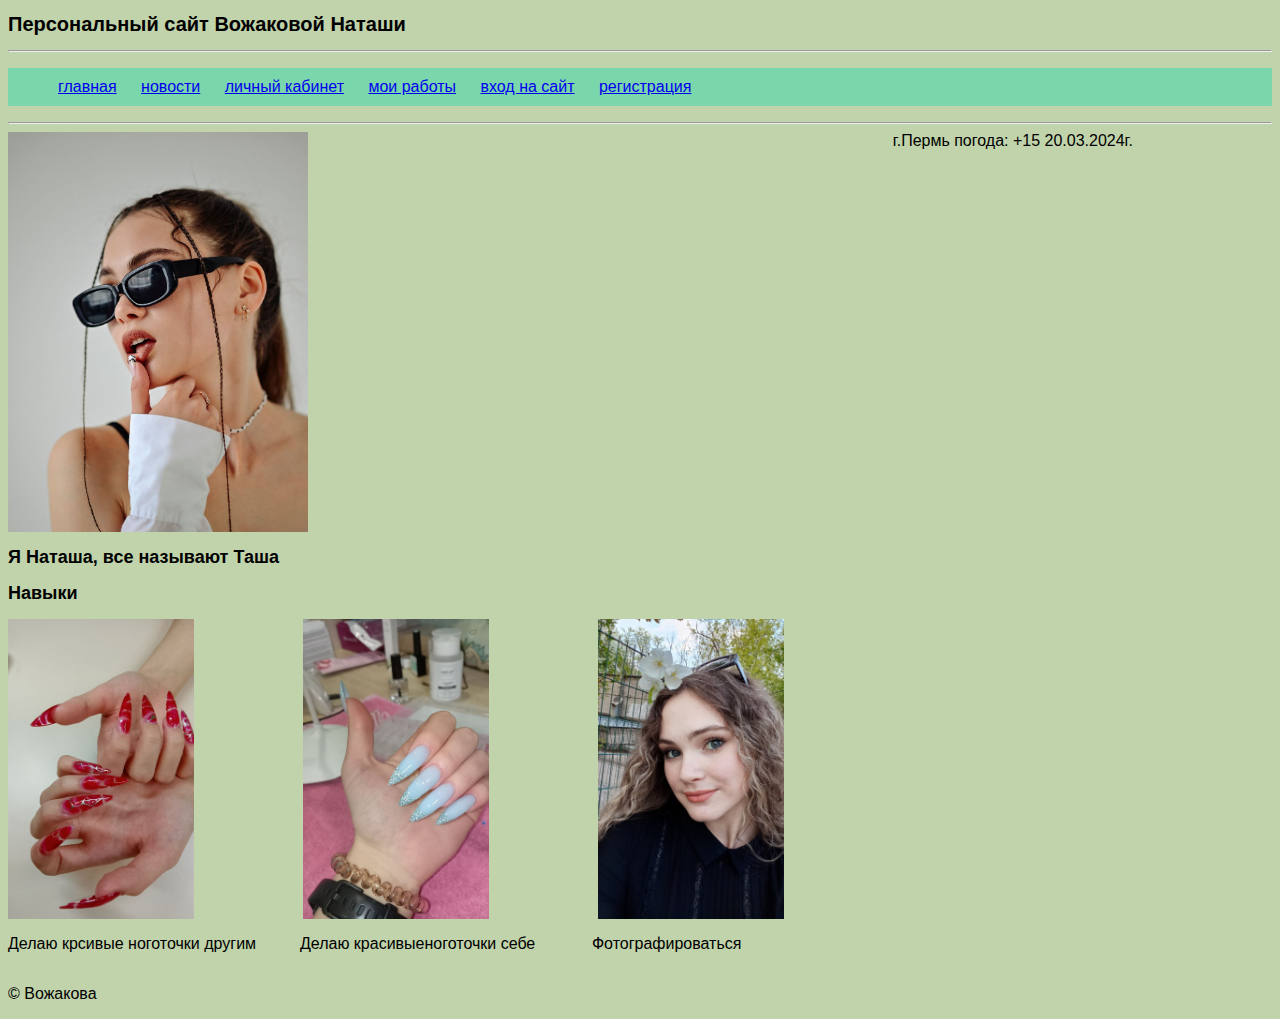
<file: index.html>
<!DOCTYPE html>
<html lang="ru">
<head>
    <meta charset="UTF-8">
    <meta name="viewport" content="width=device-width, initial-scale=1.0">
    <title>Вожакова: главная</title>
    <link rel="stylesheet" href="styles/style.css">
</head>
<body>
    <header>
        <h1>Персональный сайт Вожаковой Наташи</h1>
        <hr>
        <nav>
            <ul>
       <li><a href="index.html">главная</a></li>
        <li><a href="pages/news.html">новости</a></li>
        <li><a href="pages/personal.html">личный кабинет</a></li>
        <li><a href="pages/work/work.html">мои работы</a></li>
       <li><a href="pages/login.html">вход на сайт</a></li>
        <li><a href="pages/register.html">регистрация</a></li>
    </ul>
    </nav>
    </header>
    <hr>
    <div class="content" >
    <main>
        <div class="glavnay"></div>
        <selection>
            <h2>Я Наташа, все называют Таша</h2>
        </selection>
        <h2>Навыки</h2> 
        <div class="content1">
           <div class ="navik1" ></div>
        <p></p>
        <div class = "navik2"></div>
        <p></p>
        <div class="navik3"></div>
        <p></p>
        </div>
        <div class="content2">
            <p>Делаю крсивые ноготочки другим</p>
            <p>Делаю красивыеноготочки себе</p>
            <p>Фотографироваться</p>
            </div>
    </main>
    <aside>
         г.Пермь погода: +15 20.03.2024г.
    </aside>
   </div>
</hr>
    <footer>
        <p>© Вожакова</p>
    </footer>
</body>
</html>
</file>
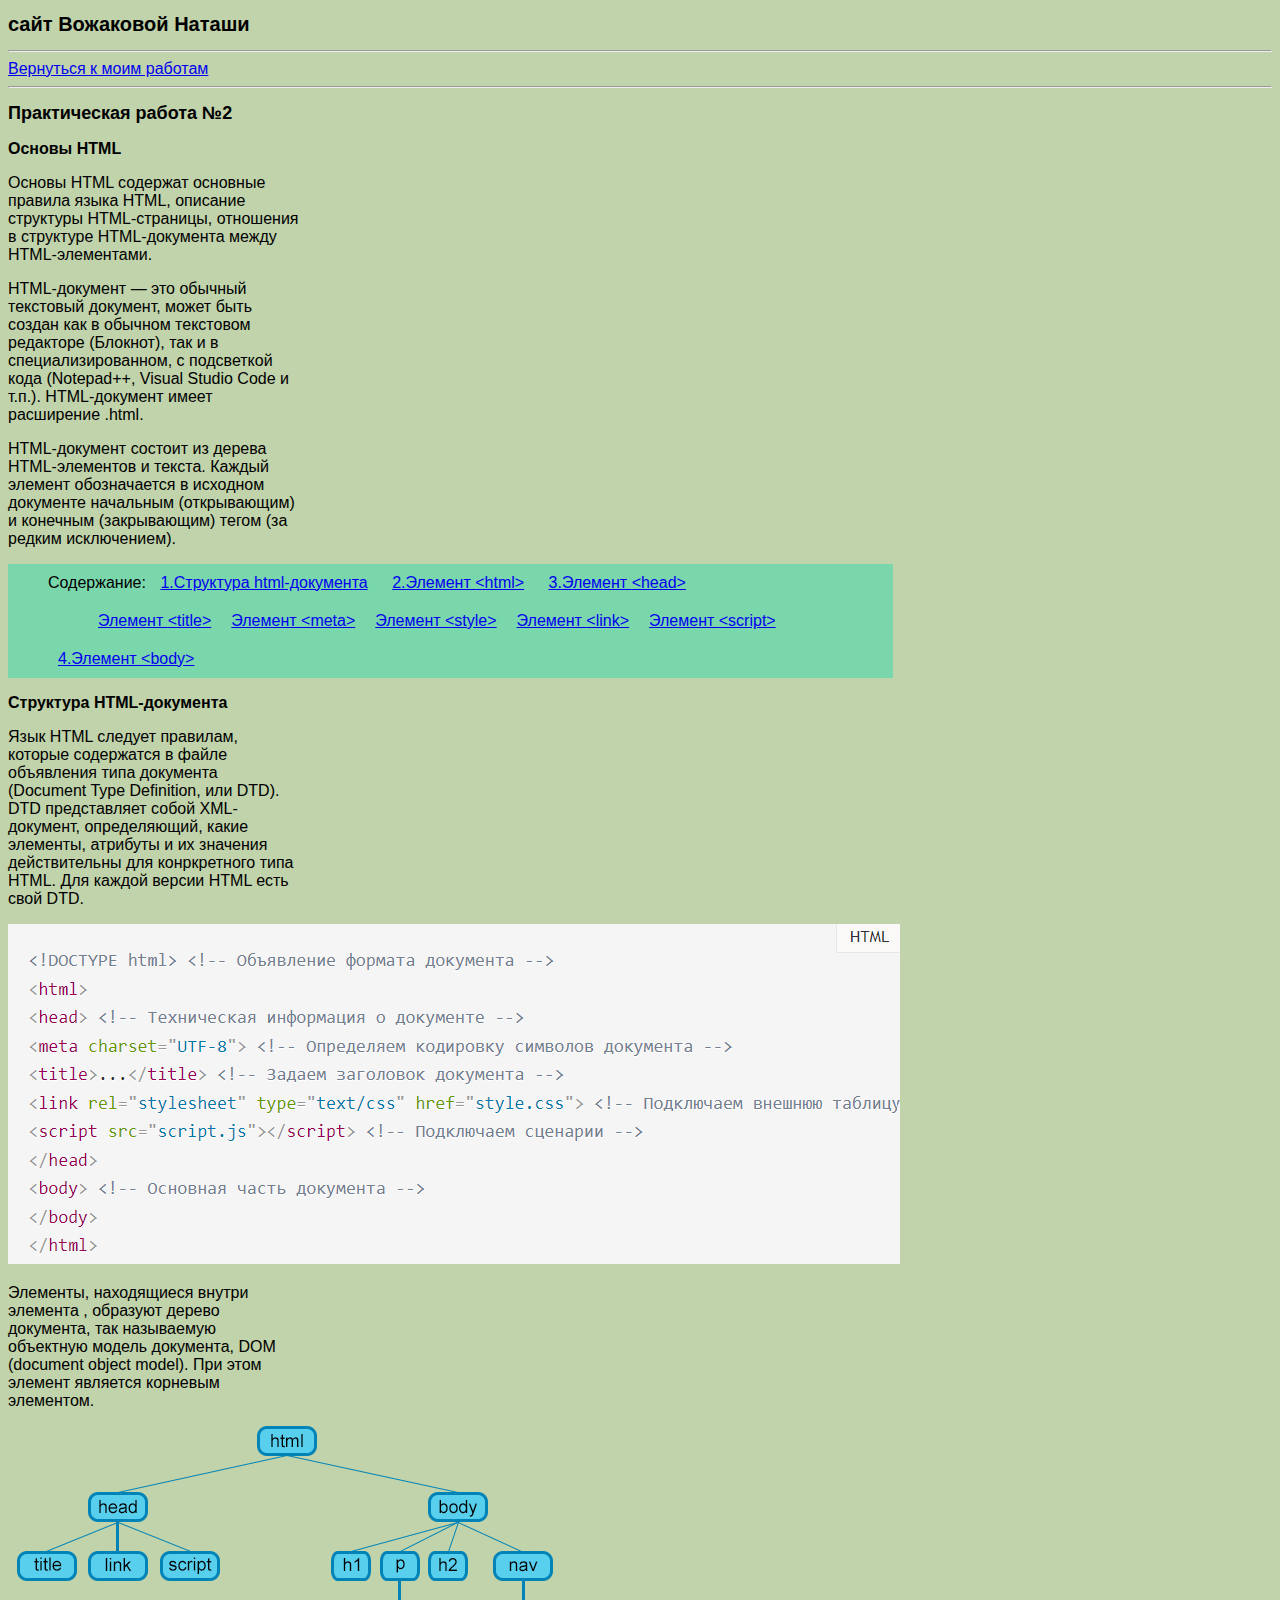
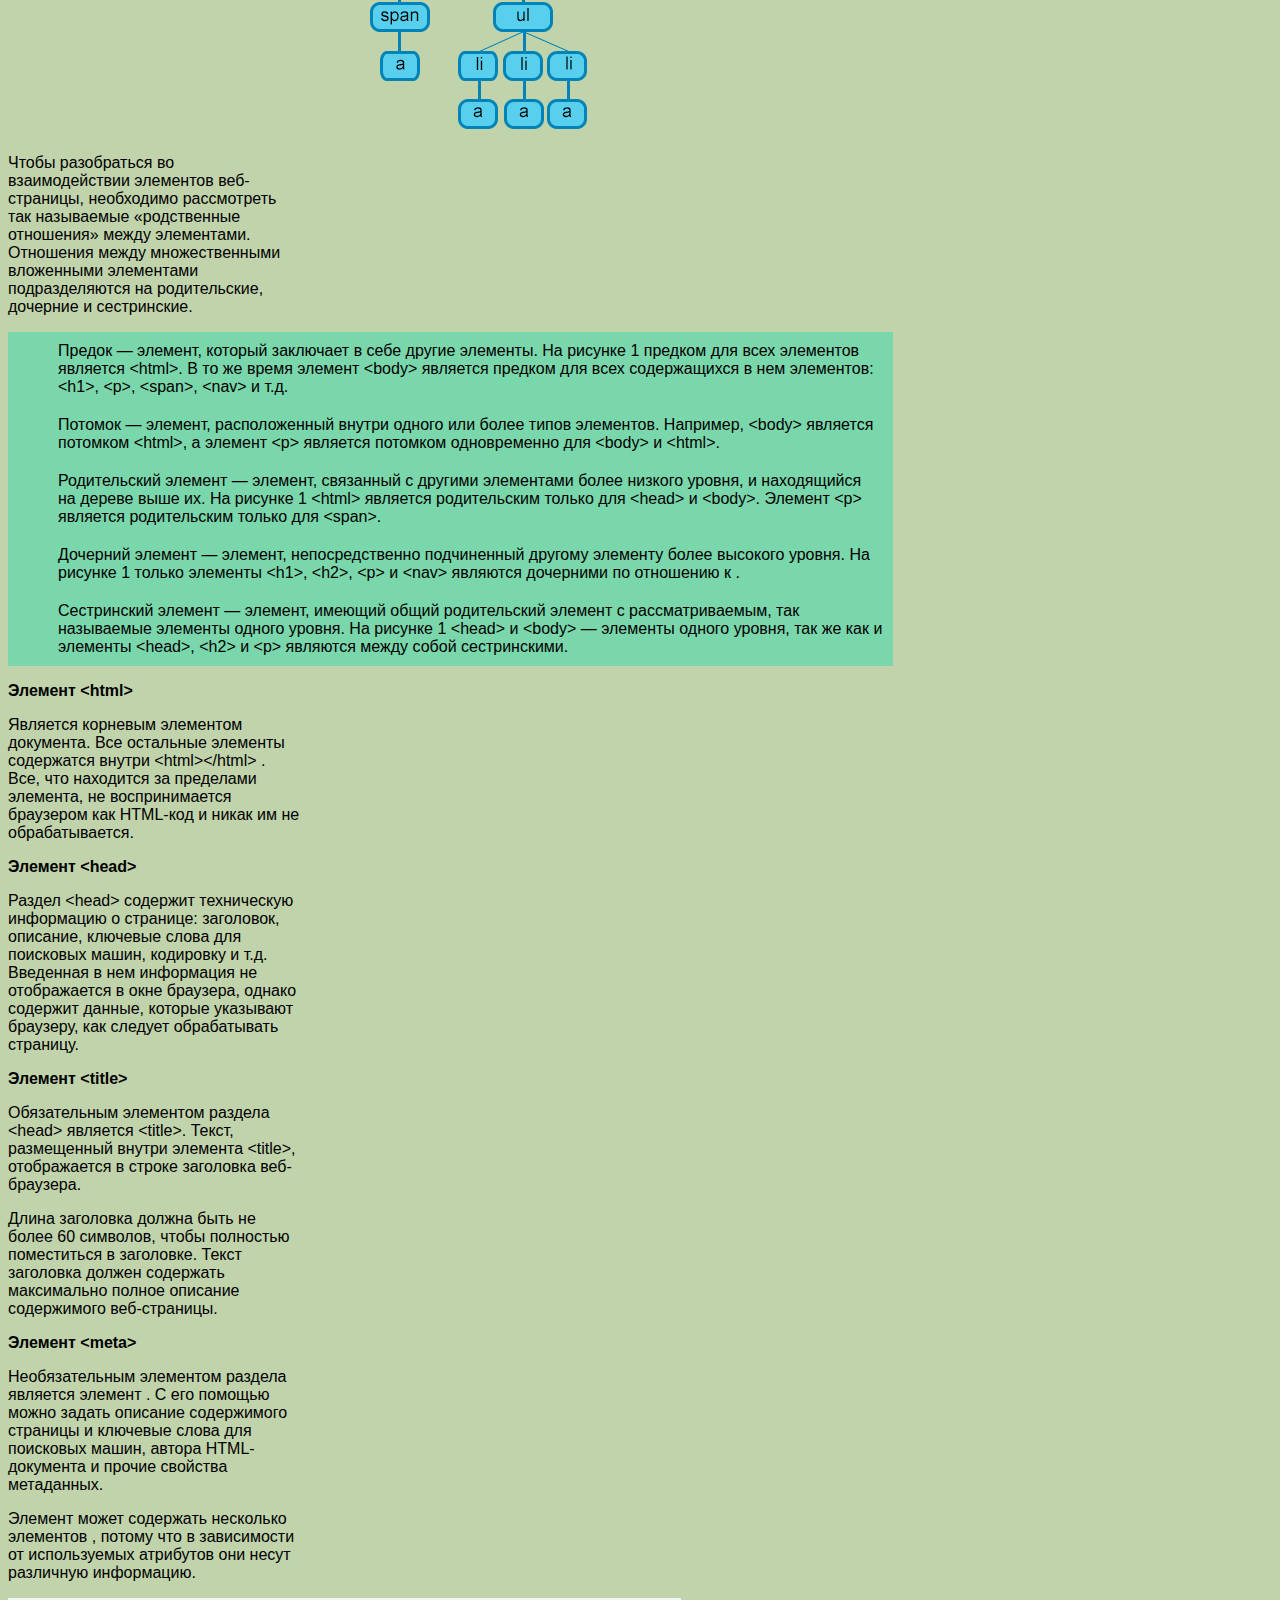
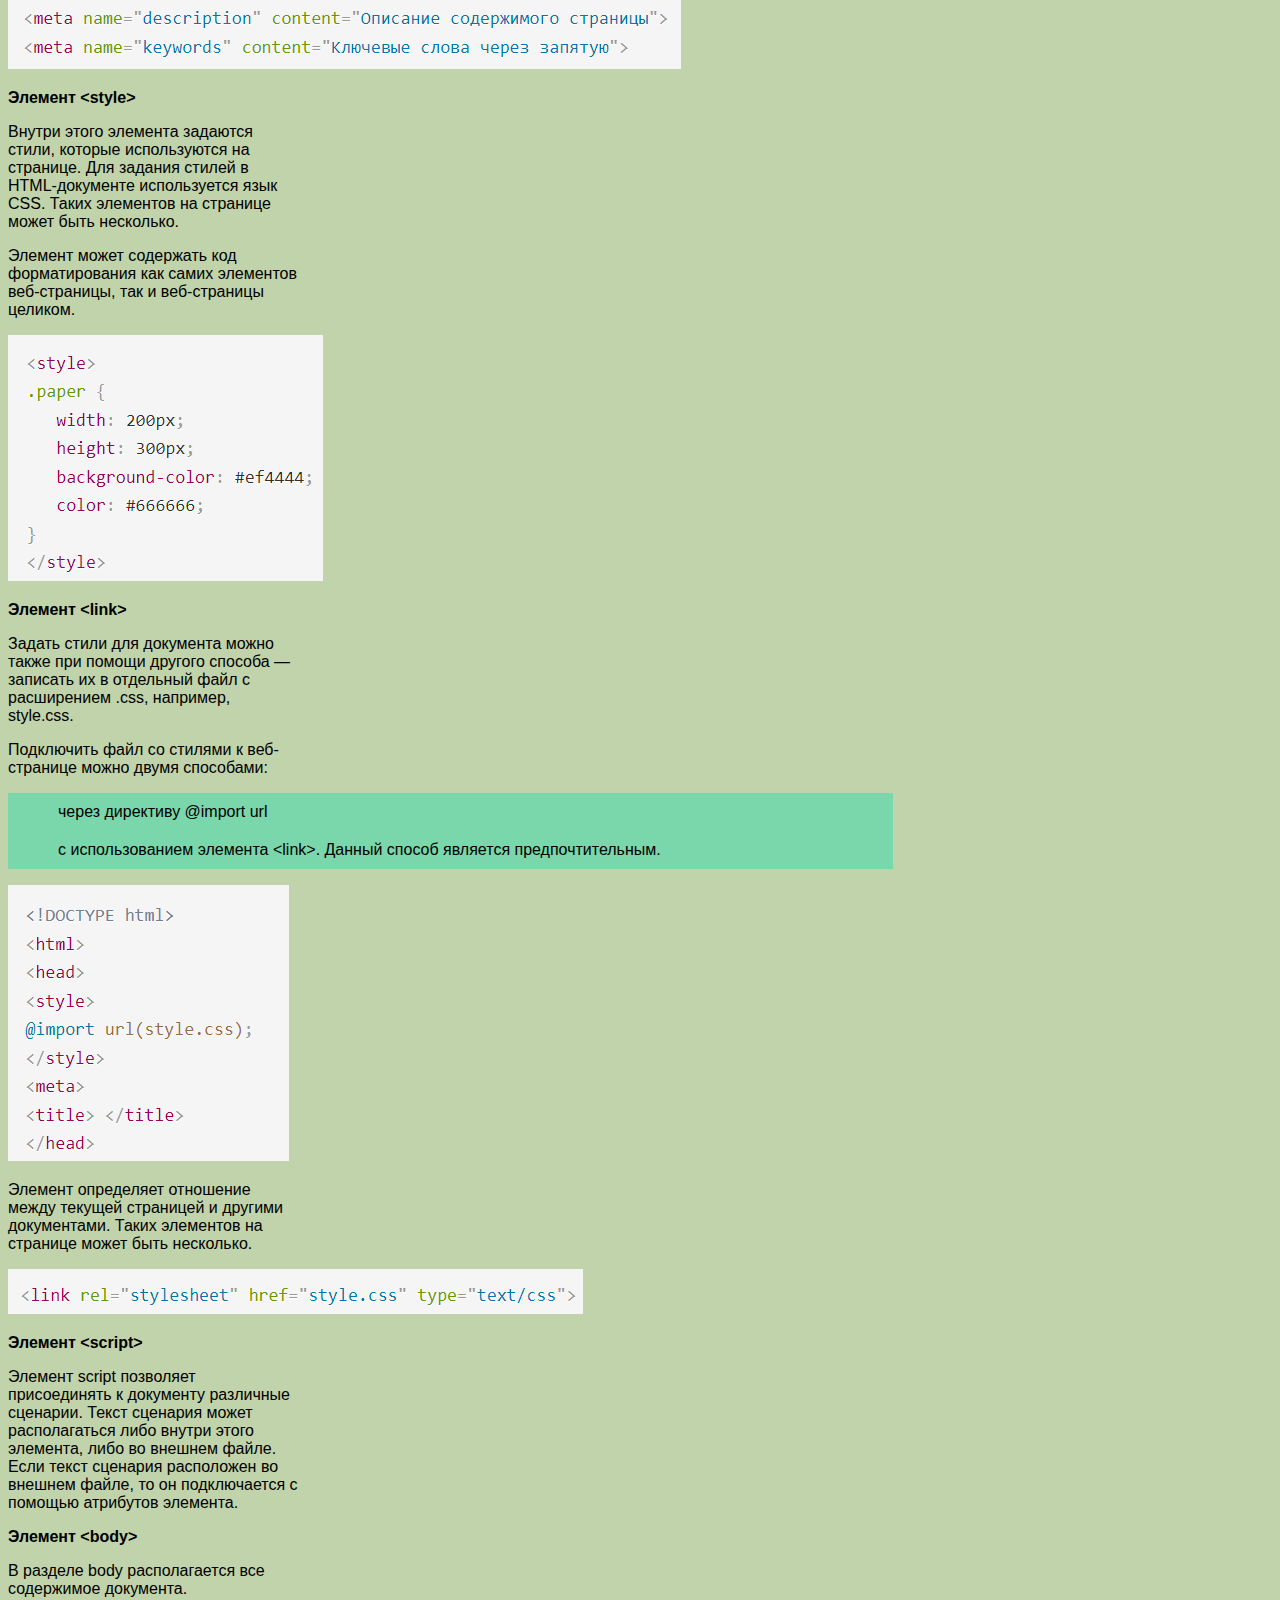
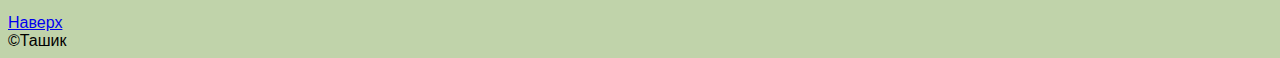
<file: pages/work/pr2/index.html>
<!DOCTYPE html>
<html lang="ru">
<head>
    <meta charset="UTF-8">
    <meta http-equiv="X-UA-Compatible" content="IE=edge">
    <meta name="viewport" content="width=device-width, initial-scale=1.0">
    <title>Вожакова: практика 2 </title>
    <link rel="stylesheet" href="../../../styles/style.css">
</head>
<body>
    <header>
        <h1>сайт Вожаковой Наташи</h1> 
        <hr>
        <a href="../work.html">Вернуться к моим работам</a>
        <hr>
    </header>
    <main>
        <h2 id="top">Практическая работа №2</h2>
        <h3>Основы HTML</h3>
        <p>Основы HTML содержат основные правила языка HTML, описание структуры HTML-страницы, отношения в структуре HTML-документа между HTML-элементами.</p>
        <p>HTML-документ — это обычный текстовый документ, может быть создан как в обычном текстовом редакторе (Блокнот), так и в специализированном, с подсветкой кода (Notepad++, Visual Studio Code и т.п.). HTML-документ имеет расширение .html.</p>
        <p>HTML-документ состоит из дерева HTML-элементов и текста. Каждый элемент обозначается в исходном документе начальным (открывающим) и конечным (закрывающим) тегом (за редким исключением).</p>
        <ul class="">
            Содержание:
            
                <li><a href="#element1">1.Структура html-документа</a></li>
                <li><a href="#element2">2.Элемент <kbd>&lt;html&gt;</kbd></a></li>
                <li><a href="#element3">3.Элемент <kbd>&lt;head&gt;</kbd></a></li>
                    <ul>
                         <li><a href="#element4">Элемент <kbd>&lt;title&gt;</kbd></a>
                         <li><a href="#element5">Элемент <kbd>&lt;meta&gt;</kbd></a>
                         <li><a href="#element6">Элемент <kbd>&lt;style&gt;</kbd></a>
                         <li><a href="#elemen7">Элемент <kbd>&lt;link&gt;</kbd></a>
                         <li><a href="#elemen8">Элемент <kbd>&lt;script&gt;</kbd></a>
                            
                    </ul>
                <li><a href="#elemen10">4.Элемент <kbd>&lt;body&gt;</kbd></a>
            
        </ul>
        <h3 id="element1" >Структура HTML-документа</h3>
        <p>Язык HTML следует правилам, которые содержатся в файле объявления типа документа (Document Type Definition, или DTD). DTD представляет собой XML-документ, определяющий, какие элементы, атрибуты и их значения действительны для конpкретного типа HTML. Для каждой версии HTML есть свой DTD.</p>
        <img src="img/img1.png" alt="">
        <p>Элементы, находящиеся внутри элемента <html>, образуют дерево документа, так называемую объектную модель документа, DOM (document object model). При этом элемент <html> является корневым элементом.</p>
        <img src="img/DOM.png" alt="">
        <p>Чтобы разобраться во взаимодействии элементов веб-страницы, необходимо рассмотреть так называемые «родственные отношения» между элементами. Отношения между множественными вложенными элементами подразделяются на родительские, дочерние и сестринские.</p>
    <ul class="">
        <li>Предок — элемент, который заключает в себе другие элементы. На рисунке 1 предком для всех элементов является <kbd>&lt;html&gt;</kbd>. В то же время элемент <kbd>&lt;body&gt;</kbd> является предком для всех содержащихся в нем элементов: <kbd>&lt;h1&gt;</kbd>, <kbd>&lt;p&gt;</kbd>, <kbd>&lt;span&gt;</kbd>, <kbd>&lt;nav&gt;</kbd> и т.д.</li>
        <li>Потомок — элемент, расположенный внутри одного или более типов элементов. Например,  <kbd>&lt;body&gt;</kbd> является потомком <kbd>&lt;html&gt;</kbd>, а элемент <kbd>&lt;p&gt;</kbd> является потомком одновременно для <kbd>&lt;body&gt;</kbd>  и <kbd>&lt;html&gt;</kbd>.</li>
        <li>Родительский элемент — элемент, связанный с другими элементами более низкого уровня, и находящийся на дереве выше их. На рисунке 1 <kbd>&lt;html&gt;</kbd> является родительским только для <kbd>&lt;head&gt;</kbd> и <kbd>&lt;body&gt;</kbd>. Элемент <kbd>&lt;p&gt;</kbd> является родительским только для <kbd>&lt;span&gt;</kbd>.</li>
        <li>Дочерний элемент — элемент, непосредственно подчиненный другому элементу более высокого уровня. На рисунке 1 только элементы <kbd>&lt;h1&gt;</kbd>, <kbd>&lt;h2&gt;</kbd>, <kbd>&lt;p&gt;</kbd> и <kbd>&lt;nav&gt;</kbd> являются дочерними по отношению к <body>.</li>
        <li>Сестринский элемент — элемент, имеющий общий родительский элемент с рассматриваемым, так называемые элементы одного уровня. На рисунке 1 <kbd>&lt;head&gt;</kbd> и <kbd>&lt;body&gt;</kbd> — элементы одного уровня, так же как и элементы <kbd>&lt;head&gt;</kbd>, <kbd>&lt;h2&gt;</kbd> и <kbd>&lt;p&gt;</kbd> являются между собой сестринскими.</li>
    </ul>
    <h3 id="element2"> Элемент <kbd>&lt;html&gt;</kbd></h3>
    <p>Является корневым элементом документа. Все остальные элементы содержатся внутри <kbd>&lt;html&gt;</kbd><kbd>&lt;/html&gt;</kbd> . Все, что находится за пределами элемента, не воспринимается браузером как HTML-код и никак им не обрабатывается.</p>
    <h3 id="element3"> Элемент <kbd>&lt;head&gt;</kbd> </h3>
    <p>Раздел <kbd>&lt;head&gt;</kbd> содержит техническую информацию о странице: заголовок, описание, ключевые слова для поисковых машин, кодировку и т.д. Введенная в нем информация не отображается в окне браузера, однако содержит данные, которые указывают браузеру, как следует обрабатывать страницу.</p>
    <h3 id="element4">Элемент <kbd>&lt;title&gt;</kbd></h3>
    <p>Обязательным элементом раздела <kbd>&lt;head&gt;</kbd> является <kbd>&lt;title&gt;</kbd>. Текст, размещенный внутри элемента <kbd>&lt;title&gt;</kbd>, отображается в строке заголовка веб-браузера.</p>
    <p>Длина заголовка должна быть не более 60 символов, чтобы полностью поместиться в заголовке. Текст заголовка должен содержать максимально полное описание содержимого веб-страницы.</p>
    <h3 id="element5">Элемент <kbd>&lt;meta&gt;</kbd> </h3>
    <p>Необязательным элементом раздела является элемент . С его помощью можно задать описание содержимого страницы и ключевые слова для поисковых машин, автора HTML-документа и прочие свойства метаданных.</p>
    <p>Элемент может содержать несколько элементов , потому что в зависимости от используемых атрибутов они несут различную информацию.</p>
   <img src="img/img2.png" alt="">
    <h3 id="element6">Элемент <kbd>&lt;style&gt;</kbd></h3>
    <p>Внутри этого элемента задаются стили, которые используются на странице. Для задания стилей в HTML-документе используется язык CSS. Таких элементов на странице может быть несколько.</p>
    <p>Элемент может содержать код форматирования как самих элементов веб-страницы, так и веб-страницы целиком.</p>
    <img src="img/img3.png" alt="">
    <h3 id="elemen7">Элемент <kbd>&lt;link&gt;</kbd> </h3>
    <p>Задать стили для документа можно также при помощи другого способа — записать их в отдельный файл с расширением .css, например, style.css.</p>
    <p>Подключить файл со стилями к веб-странице можно двумя способами:</p>
    <ul>
        <li>через директиву @import url</li>
        <li>с использованием элемента <kbd>&lt;link&gt;</kbd>. Данный способ является предпочтительным.</li>
    </ul>
    <img src="img/img4.png" alt="">
    <p>Элемент определяет отношение между текущей страницей и другими документами. Таких элементов на странице может быть несколько.</p>
    <img src="img/img5.png" alt="">
    <h3 id="elemen8">Элемент <kbd>&lt;script&gt;</kbd></h3>
    <p>Элемент script позволяет присоединять к документу различные сценарии. Текст сценария может располагаться либо внутри этого элемента, либо во внешнем файле. Если текст сценария расположен во внешнем файле, то он подключается с помощью атрибутов элемента.</p>
    <h3 id="elemen10">Элемент <kbd>&lt;body&gt;</kbd></h3>
    <p>В разделе body располагается все содержимое документа.</p>
    <div class="top"><a href="#top">Наверх</a></div> 
    </main>
    <footer>©Ташик</footer>
</body>
</html>
</file>
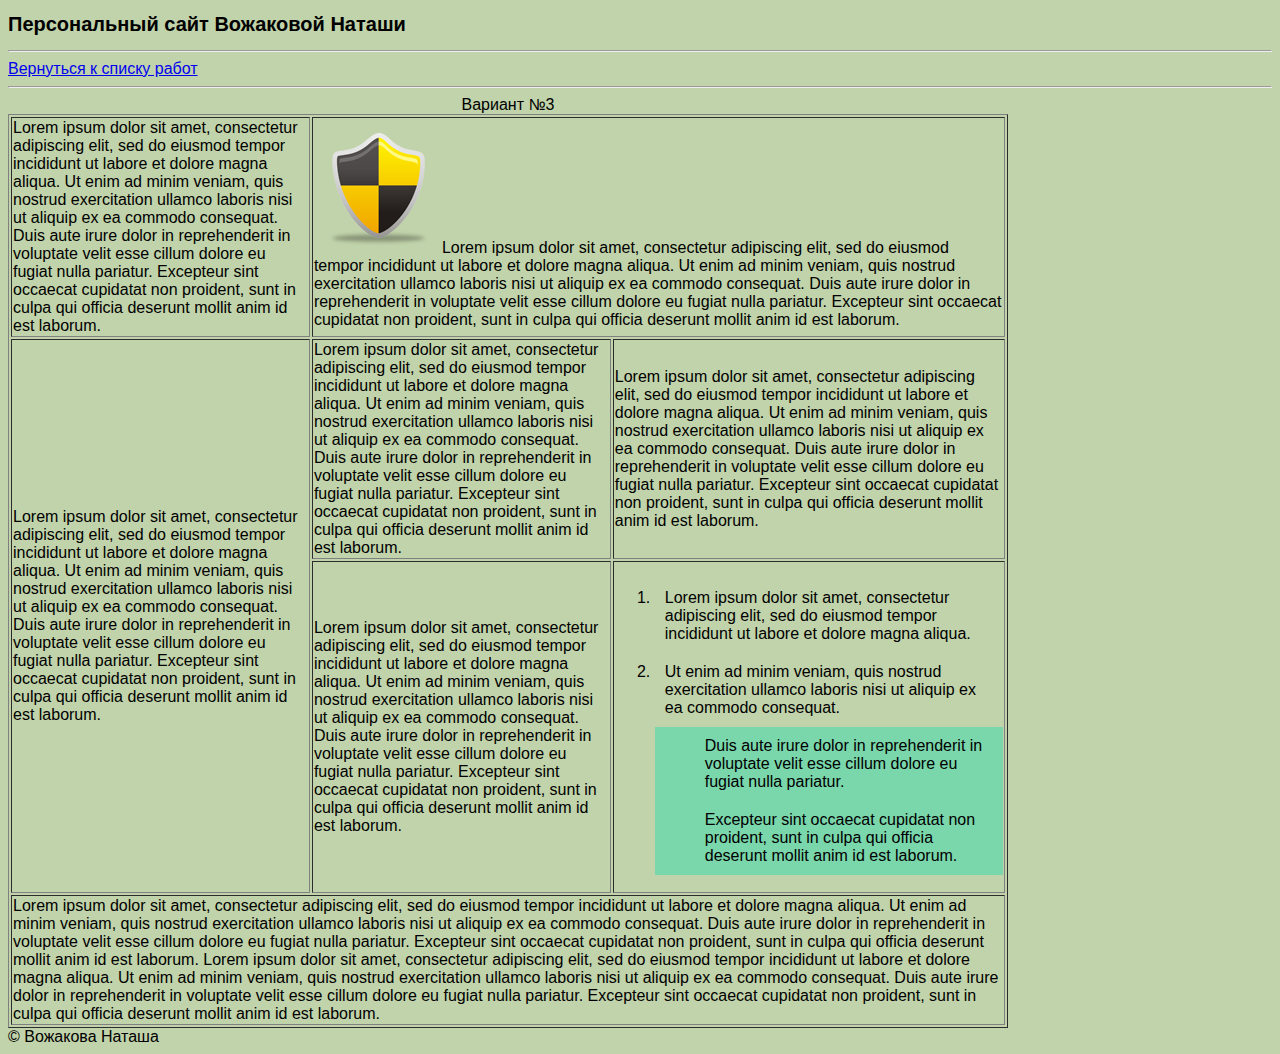
<file: pages/work/pr3/index.html>
<!DOCTYPE html>
<html lang="ru">
<head>
    <meta charset="UTF-8">
    <meta name="viewport" content="width=device-width, initial-scale=1.0">
    <title>Document</title>
    <link rel="stylesheet" href="../../../styles/style.css">
</head>
<body>
    <header>
        <h1>Персональный сайт Вожаковой Наташи</h1>
        <hr>
        <a href="../work.html">Вернуться к списку работ</a>
        <hr>
    </header>
    <table border width="1000" length="1000">
        <caption>Вариант №3</caption>
        <tr>
            <td> Lorem ipsum dolor sit amet, consectetur adipiscing elit, sed do eiusmod tempor incididunt ut labore et dolore magna aliqua. Ut enim ad minim veniam, quis nostrud exercitation ullamco laboris nisi ut aliquip ex ea commodo consequat. Duis aute irure dolor in reprehenderit in voluptate velit esse cillum dolore eu fugiat nulla pariatur. Excepteur sint occaecat cupidatat non proident, sunt in culpa qui officia deserunt mollit anim id est laborum.</th>
            <td colspan="2"><img src="../pr3/img/security.png" alt="">Lorem ipsum dolor sit amet, consectetur adipiscing elit, sed do eiusmod tempor incididunt ut labore et dolore magna aliqua. Ut enim ad minim veniam, quis nostrud exercitation ullamco laboris nisi ut aliquip ex ea commodo consequat. Duis aute irure dolor in reprehenderit in voluptate velit esse cillum dolore eu fugiat nulla pariatur. Excepteur sint occaecat cupidatat non proident, sunt in culpa qui officia deserunt mollit anim id est laborum.</th>
            
        </tr>
        <tr>
            <td rowspan="2"> Lorem ipsum dolor sit amet, consectetur adipiscing elit, sed do eiusmod tempor incididunt ut labore et dolore magna aliqua. Ut enim ad minim veniam, quis nostrud exercitation ullamco laboris nisi ut aliquip ex ea commodo consequat. Duis aute irure dolor in reprehenderit in voluptate velit esse cillum dolore eu fugiat nulla pariatur. Excepteur sint occaecat cupidatat non proident, sunt in culpa qui officia deserunt mollit anim id est laborum.</th>
            <td>Lorem ipsum dolor sit amet, consectetur adipiscing elit, sed do eiusmod tempor incididunt ut labore et dolore magna aliqua. Ut enim ad minim veniam, quis nostrud exercitation ullamco laboris nisi ut aliquip ex ea commodo consequat. Duis aute irure dolor in reprehenderit in voluptate velit esse cillum dolore eu fugiat nulla pariatur. Excepteur sint occaecat cupidatat non proident, sunt in culpa qui officia deserunt mollit anim id est laborum.</th>
            <td>Lorem ipsum dolor sit amet, consectetur adipiscing elit, sed do eiusmod tempor incididunt ut labore et dolore magna aliqua. Ut enim ad minim veniam, quis nostrud exercitation ullamco laboris nisi ut aliquip ex ea commodo consequat. Duis aute irure dolor in reprehenderit in voluptate velit esse cillum dolore eu fugiat nulla pariatur. Excepteur sint occaecat cupidatat non proident, sunt in culpa qui officia deserunt mollit anim id est laborum.</th>
        </tr>
        <tr>
        
           <td>Lorem ipsum dolor sit amet, consectetur adipiscing elit, sed do eiusmod tempor incididunt ut labore et dolore magna aliqua. Ut enim ad minim veniam, quis nostrud exercitation ullamco laboris nisi ut aliquip ex ea commodo consequat. Duis aute irure dolor in reprehenderit in voluptate velit esse cillum dolore eu fugiat nulla pariatur. Excepteur sint occaecat cupidatat non proident, sunt in culpa qui officia deserunt mollit anim id est laborum.</th>
           <td>
            <ol>
                <li>Lorem ipsum dolor sit amet, consectetur adipiscing elit, sed do eiusmod tempor incididunt ut labore et dolore magna aliqua.</li>
                <li>Ut enim ad minim veniam, quis nostrud exercitation ullamco laboris nisi ut aliquip ex ea commodo consequat. </li>
                <ul type="circle">
                    <li>Duis aute irure dolor in reprehenderit in voluptate velit esse cillum dolore eu fugiat nulla pariatur. </li>
                    <li>Excepteur sint occaecat cupidatat non proident, sunt in culpa qui officia deserunt mollit anim id est laborum.</li>
                </ul>
            </ol>
           </td>
        </tr>
        <tr>
            <td colspan="3">Lorem ipsum dolor sit amet, consectetur adipiscing elit, sed do eiusmod tempor incididunt ut labore et dolore magna aliqua. Ut enim ad minim veniam, quis nostrud exercitation ullamco laboris nisi ut aliquip ex ea commodo consequat. Duis aute irure dolor in reprehenderit in voluptate velit esse cillum dolore eu fugiat nulla pariatur. Excepteur sint occaecat cupidatat non proident, sunt in culpa qui officia deserunt mollit anim id est laborum.

                Lorem ipsum dolor sit amet, consectetur adipiscing elit, sed do eiusmod tempor incididunt ut labore et dolore magna aliqua. Ut enim ad minim veniam, quis nostrud exercitation ullamco laboris nisi ut aliquip ex ea commodo consequat. Duis aute irure dolor in reprehenderit in voluptate velit esse cillum dolore eu fugiat nulla pariatur. Excepteur sint occaecat cupidatat non proident, sunt in culpa qui officia deserunt mollit anim id est laborum.
                </td>
        </tr>
    </table>
    <footer>
        © Вожакова Наташа
    </footer>
</body>
</html>
</file>
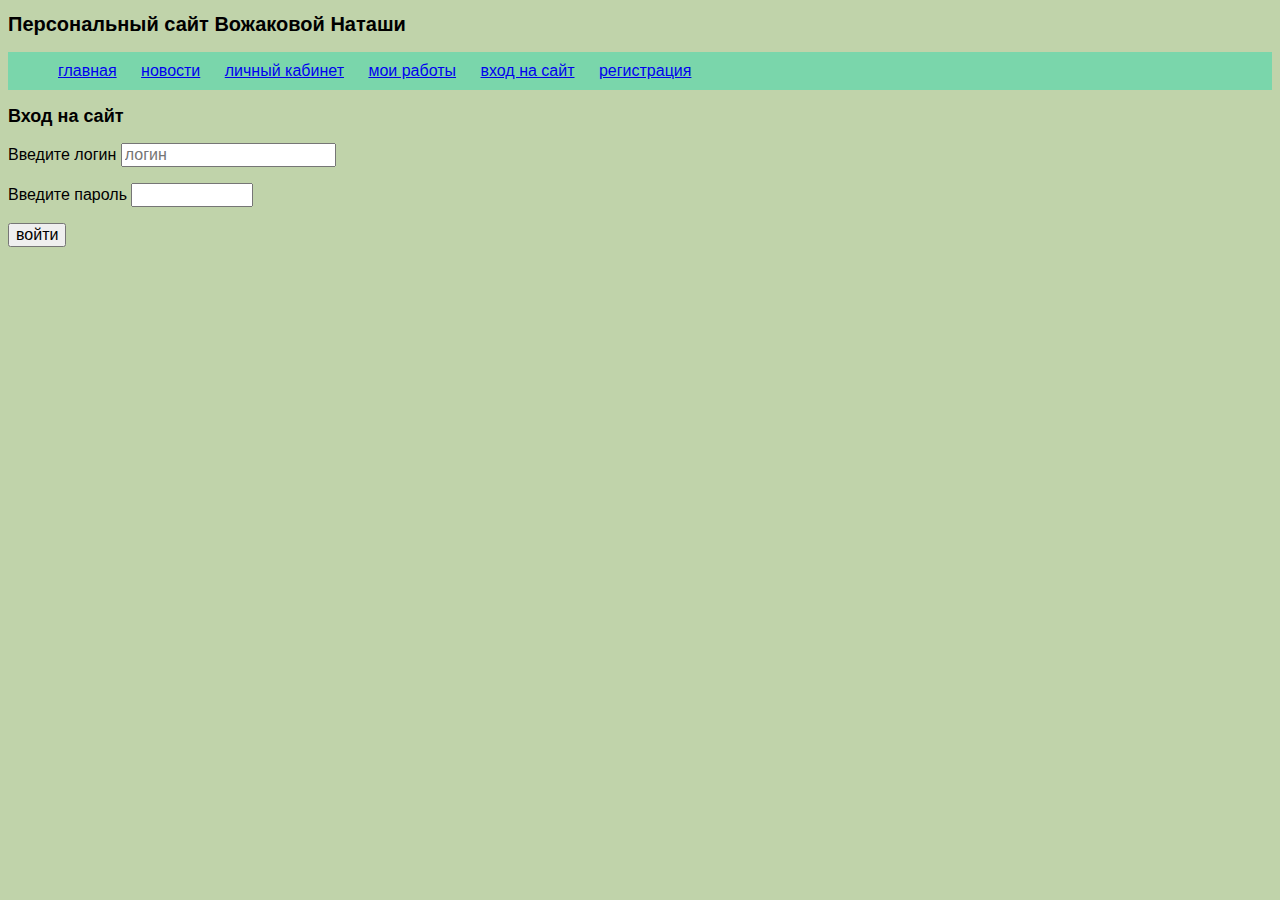
<file: pages/login.html>
<!DOCTYPE html>
<html lang="ru">
<head>
    <meta charset="UTF-8">
    <meta name="viewport" content="width=device-width, initial-scale=1.0">
    <title>Вход</title>
    <link rel="stylesheet" href="../styles/style.css">
</head>
<body>
    <header>
        <h1>Персональный сайт Вожаковой Наташи</h1> 
        <nav>
            <ul>
       <li><a href="../index.html">главная</a></li>
       <li><a href="news.html">новости</a></li>
       <li><a href="personal.html">личный кабинет</a></li>
       <li><a href="work/work.html">мои работы</a></li>
       <li><a href="login.html">вход на сайт</a></li>
       <li><a href="register.html">регистрация</a></li>
    </ul>
    </nav>
        <h2>Вход на сайт</h2>
        <form method="post" action="personal.html">
            <p>Введите логин <input type="text" placeholder="логин"></p>
            <p>Введите пароль <input type="password" name="пароль" size="10" maxlength="10"></p>
            <input type="submit" placeholder="reg" value="войти">
        </form>
    </header>
</body>
</html>
</file>
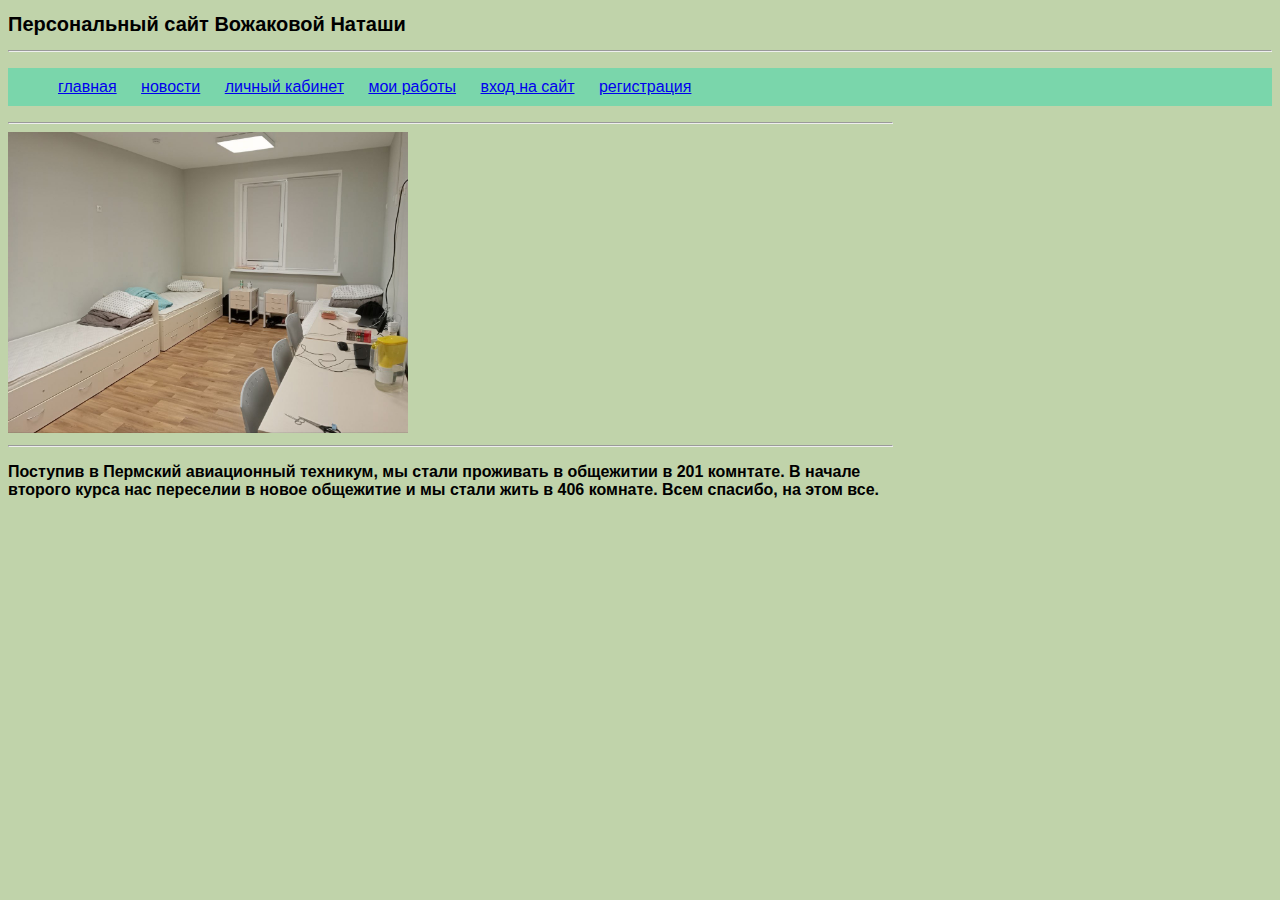
<file: pages/new1.html>
<!DOCTYPE html>
<html lang="ru">
<head>
    <meta charset="UTF-8">
    <meta name="viewport" content="width=device-width, initial-scale=1.0">
    <title>Document</title>
    <link rel="stylesheet" href="../styles/style.css">
</head>
<body>
    <header>
        <h1>Персональный сайт Вожаковой Наташи</h1>
        <hr>
        <nav>
            <ul>
        <li><a href="../index.html">главная</a></li>
        <li><a href="news.html">новости</a></li>
        <li><a href="personal.html">личный кабинет</a></li>
        <li><a href="work/work.html">мои работы</a></li>
        <li><a href="login.html">вход на сайт</a></li>
        <li><a href="register.html">регистрация</a></li>
    </ul>
    </nav>
    </header>
    <main>
        <hr>
        <img width="400" src="../img/новая общага.jpg" alt="">
<hr>
<h3>Поступив в Пермский авиационный техникум, мы стали проживать в общежитии в 201 комнтате. В начале второго курса нас переселии в новое общежитие и мы стали жить в 406 комнате. Всем спасибо, на этом все.</h3>
    </main>
</body>
</html>
</file>
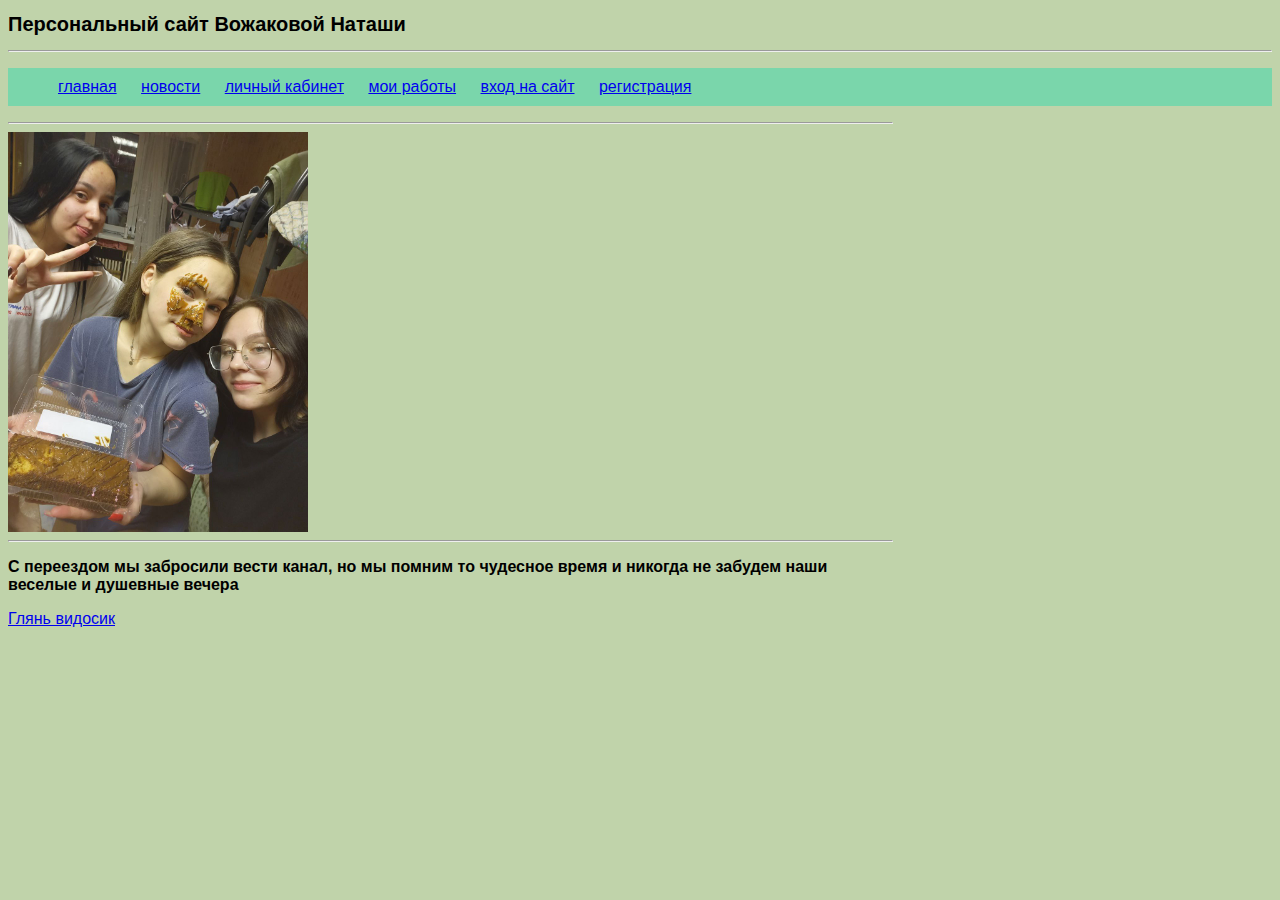
<file: pages/new2.html>
<!DOCTYPE html>
<html lang="en">
<head>
    <meta charset="UTF-8">
    <meta name="viewport" content="width=device-width, initial-scale=1.0">
    <title>Document</title>
    <link rel="stylesheet" href="../styles/style.css">
</head>
<body>
    <header>
        <h1>Персональный сайт Вожаковой Наташи</h1>
        <hr>
        <nav>
            <ul>
       <li><a href="../index.html">главная</a></li>
       <li><a href="news.html">новости</a></li>
       <li><a href="personal.html">личный кабинет</a></li>
       <li><a href="work/work.html">мои работы</a></li>
       <li><a href="login.html">вход на сайт</a></li>
       <li><a href="register.html">регистрация</a></li>
    </ul>
    </nav>
    </header>
    <main>
        <hr>
        <div class ="new2"></div>
        <hr>
        <h3>С переездом мы забросили вести канал, но мы помним то чудесное время и никогда не забудем наши веселые и душевные вечера </h3>
        <a href="../img/бадабум.mp4">Глянь видосик</a>
</body>
</html>
</file>
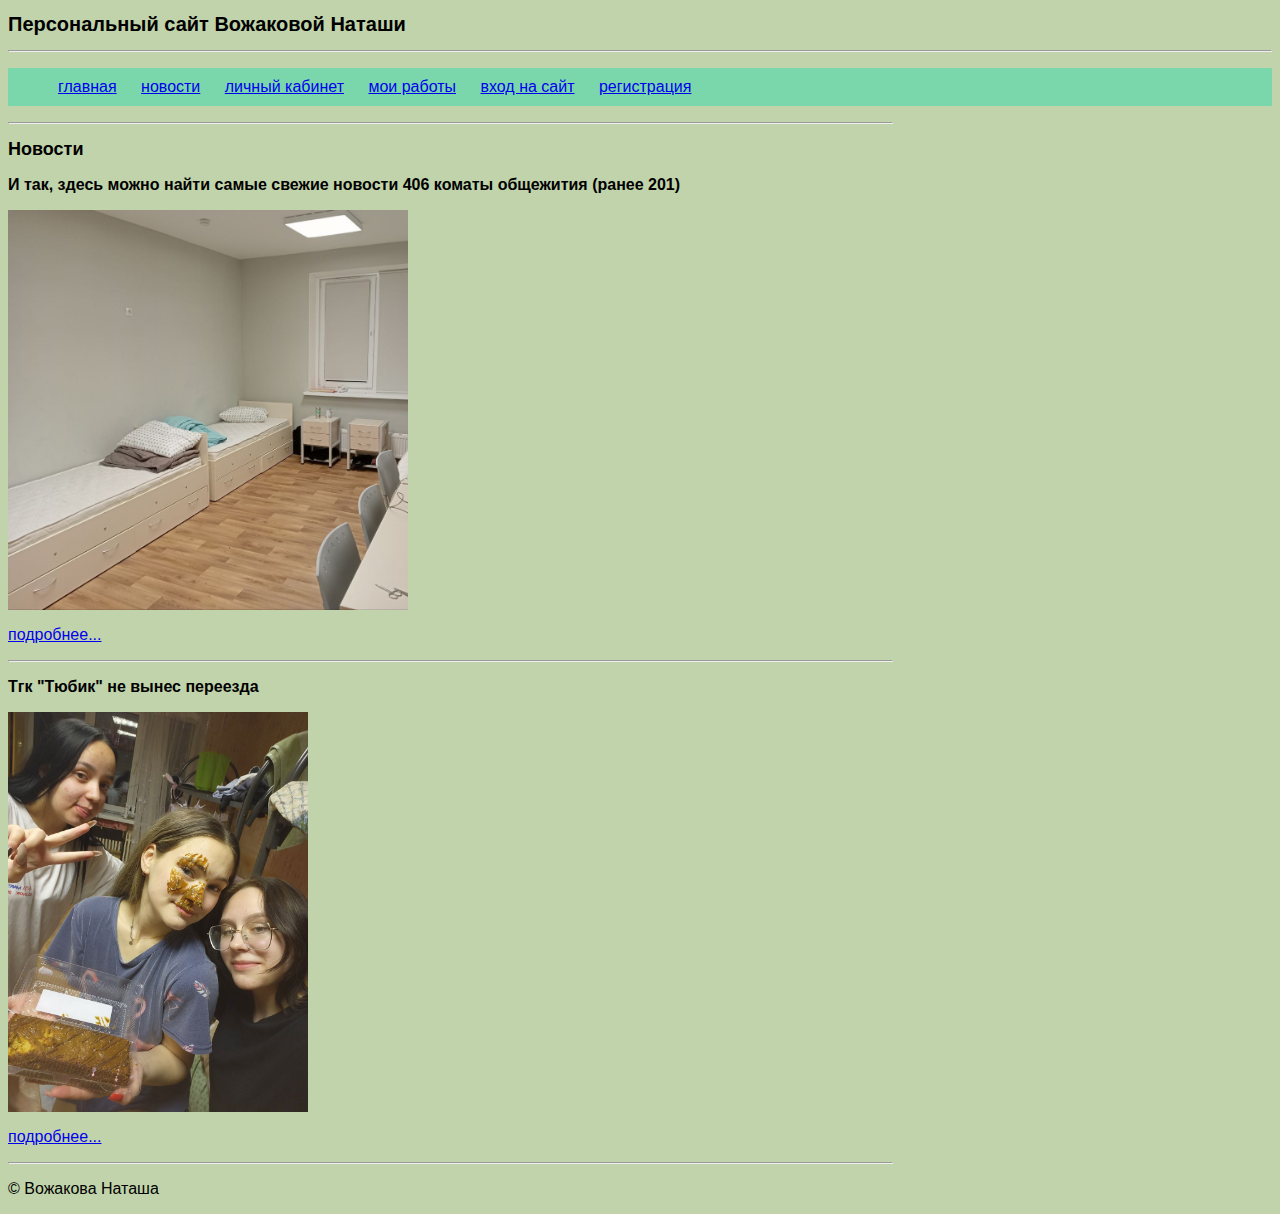
<file: pages/news.html>
<!DOCTYPE html>
<html lang="ru">
<head>
    <meta charset="UTF-8">
    <meta name="viewport" content="width=device-width, initial-scale=1.0">
    <title>Вожакова</title>
    <link rel="stylesheet" href="../styles/style.css">
</head>
<body>
    <header>
        <h1>Персональный сайт Вожаковой Наташи</h1>
        <hr>
        <nav>
            <ul>
        <li><a href="../index.html">главная</a></li>
        <li><a href="news.html">новости</a></li>
        <li><a href="personal.html">личный кабинет</a></li>
        <li><a href="work/work.html">мои работы</a></li>
        <li><a href="login.html">вход на сайт</a></li>
        <li><a href="register.html">регистрация</a></li>
    </ul>
    </nav>
    </header>
    <main>
       <hr>
    <h2>Новости</h2>
  <h3>И так, здесь можно найти самые свежие новости 406 коматы общежития (ранее 201)</h3>
    <article>
        <h3></h3>
        <div class ="prew new1"></div>
        <p><a href="new1.html">подробнее...</a></p>
        <hr>
    </article>
    <article>
        <h3>Тгк "Тюбик" не вынес переезда</h3>
        <div class="prew new2"></div>
        <p><a href="new2.html">подробнее...</a></p>
        <hr>
    </article>
    </main>
    <footer>
        <p>© Вожакова Наташа</p>

    </footer>
</body>
</html>
</file>
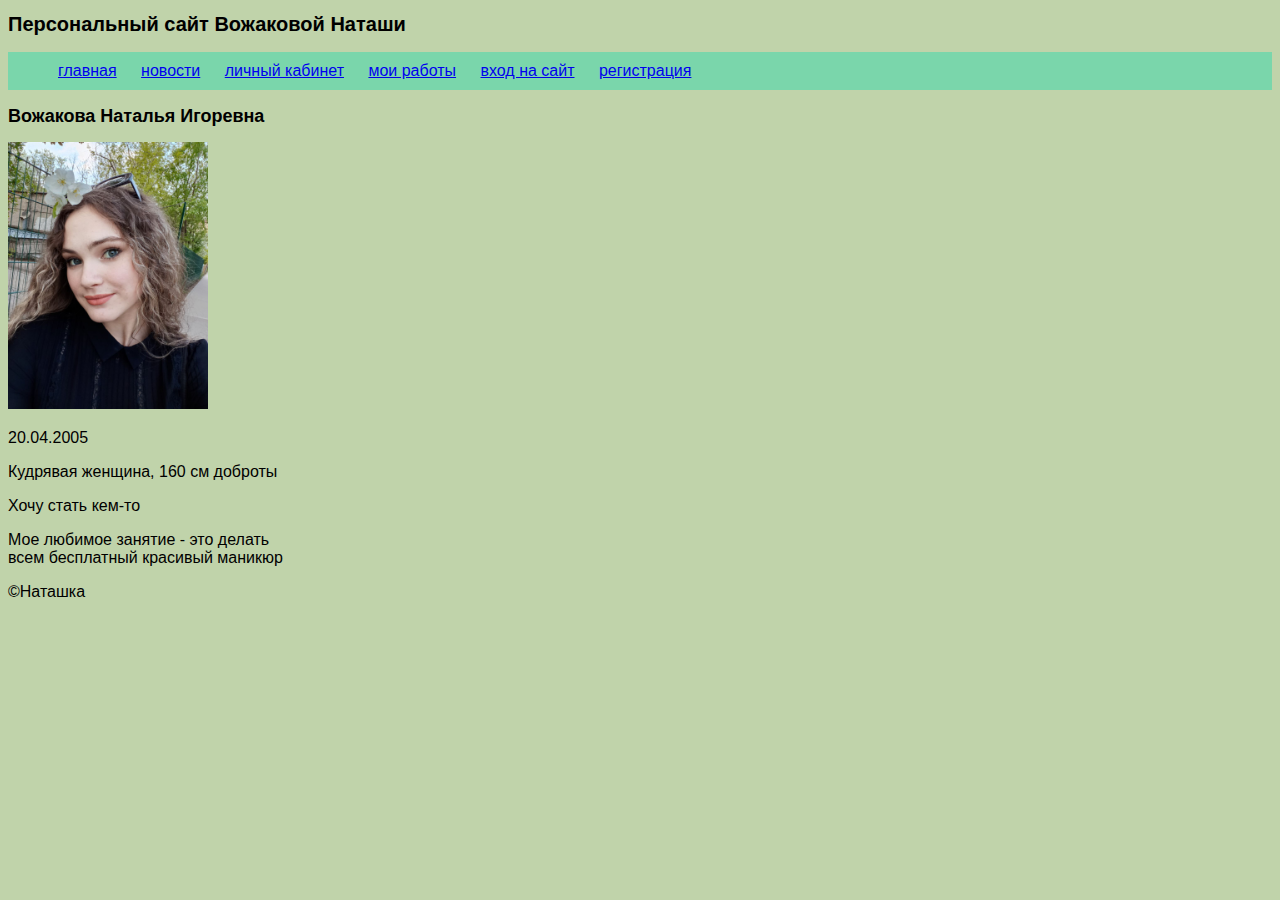
<file: pages/personal.html>
<!DOCTYPE html>
<html lang="ru">
<head>
    <meta charset="UTF-8">
    <meta name="viewport" content="width=device-width, initial-scale=1.0">
    <title>Вожакова: информция об авторе</title>
    <link rel="stylesheet" href="../styles/style.css">
</head>
<body>
    <header>
        <h1>Персональный сайт Вожаковой Наташи</h1>
        <nav>
            <ul>
        <li><a href="../index.html">главная</a></li>
        <li><a href="news.html">новости</a></li>
        <li><a href="personal.html">личный кабинет</a></li>
        <li><a href="work/work.html">мои работы</a></li>
        <li><a href="login.html">вход на сайт</a></li>
        <li><a href="register.html">регистрация</a></li>
    </ul>
    </nav>
    </header>
<main>
    <h2>Вожакова Наталья Игоревна</h2>
    <img width="200" src="../img/я с цветочком.jpg" alt="ташик">
    <p>20.04.2005</p>
    <p>Кудрявая женщина, 160 см доброты</p>
    <p>Хочу стать кем-то</p>
    <p>Мое любимое занятие - это делать всем бесплатный красивый маникюр</p>
</main>
<footer>©Наташка</footer>
</body>
</html>
</file>
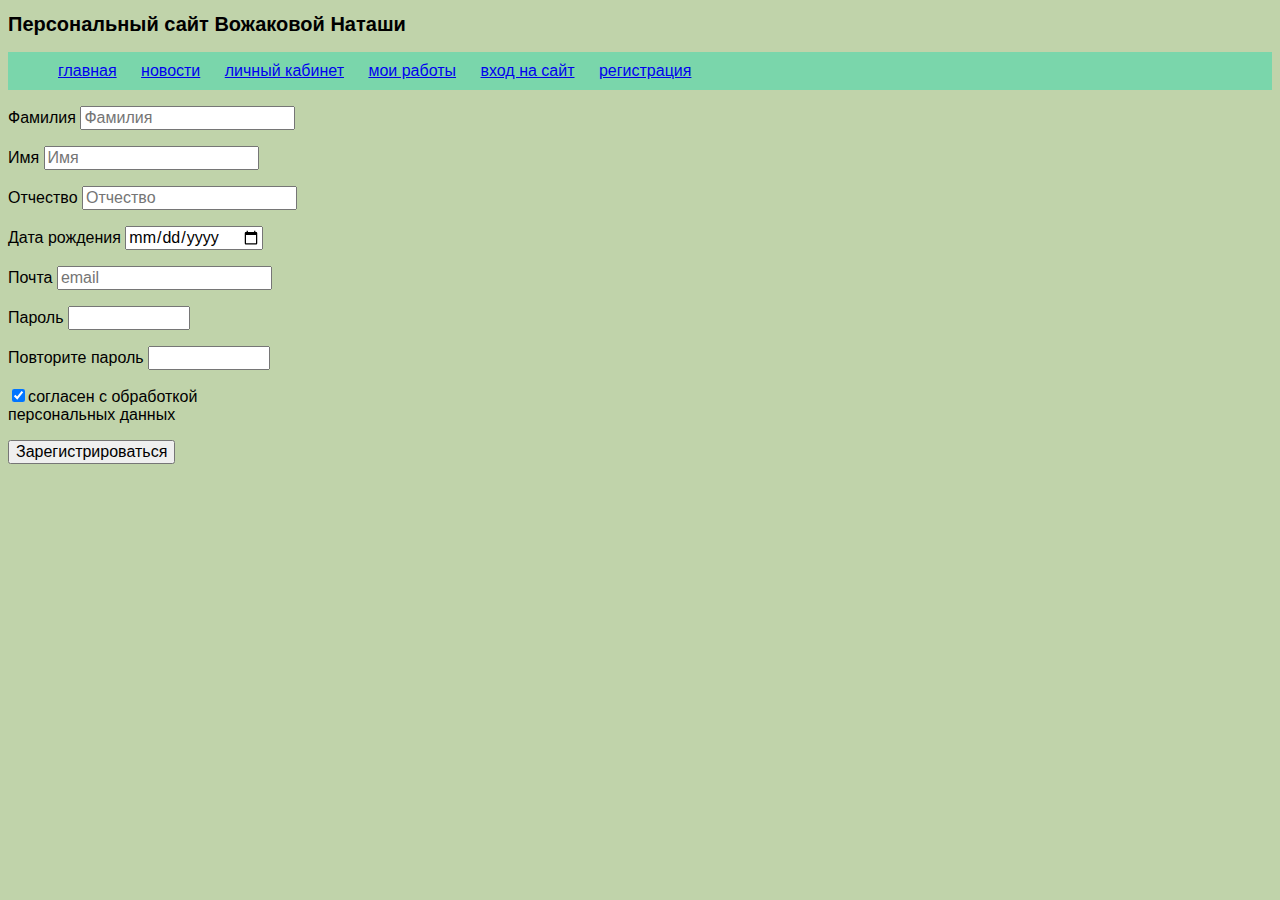
<file: pages/register.html>
<!DOCTYPE html>
<html lang="en">
<head>
    <meta charset="UTF-8">
    <meta name="viewport" content="width=device-width, initial-scale=1.0">
    <title>Регистрация</title>
    <link rel="stylesheet" href="../styles/style.css">
</head>
<body>
    <header>
        <h1>Персональный сайт Вожаковой Наташи</h1>
        <nav>
            <ul>
        <li><a href="../index.html">главная</a></li>
        <li><a href="news.html">новости</a></li>
        <li><a href="personal.html">личный кабинет</a></li>
        <li><a href="work/work.html">мои работы</a></li>
        <li><a href="login.html">вход на сайт</a></li>
        <li><a href="register.html">регистрация</a></li>
    </ul>
    </nav>
    </header>
    <main>
        <form method="post" action="../pages/login.html">
            <p>Фамилия <input type="text" placeholder="Фамилия"></p>
            <p>Имя <input type="text" placeholder="Имя"></p>
            <p>Отчество <input type="text" placeholder="Отчество"></p>
            <p>Дата рождения <input type="date" name="дд.мм.гг"></p>
            <p>Почта <input type="text" placeholder="email" maxlength="100"></p>
            <p>Пароль <input type="password" name="пароль" size="10" maxlength="10"></p>
            <p>Повторите пароль <input type="password" name="пароль" size="10" maxlength="10"></p>
            <p><input name="soglash" type="checkbox" value="soglash" checked>согласен с обработкой персональных данных</p>
            <input type="submit"placeholder="reg" value="Зарегистрироваться">
        </form>
    </main>
</body>
</html>
</file>
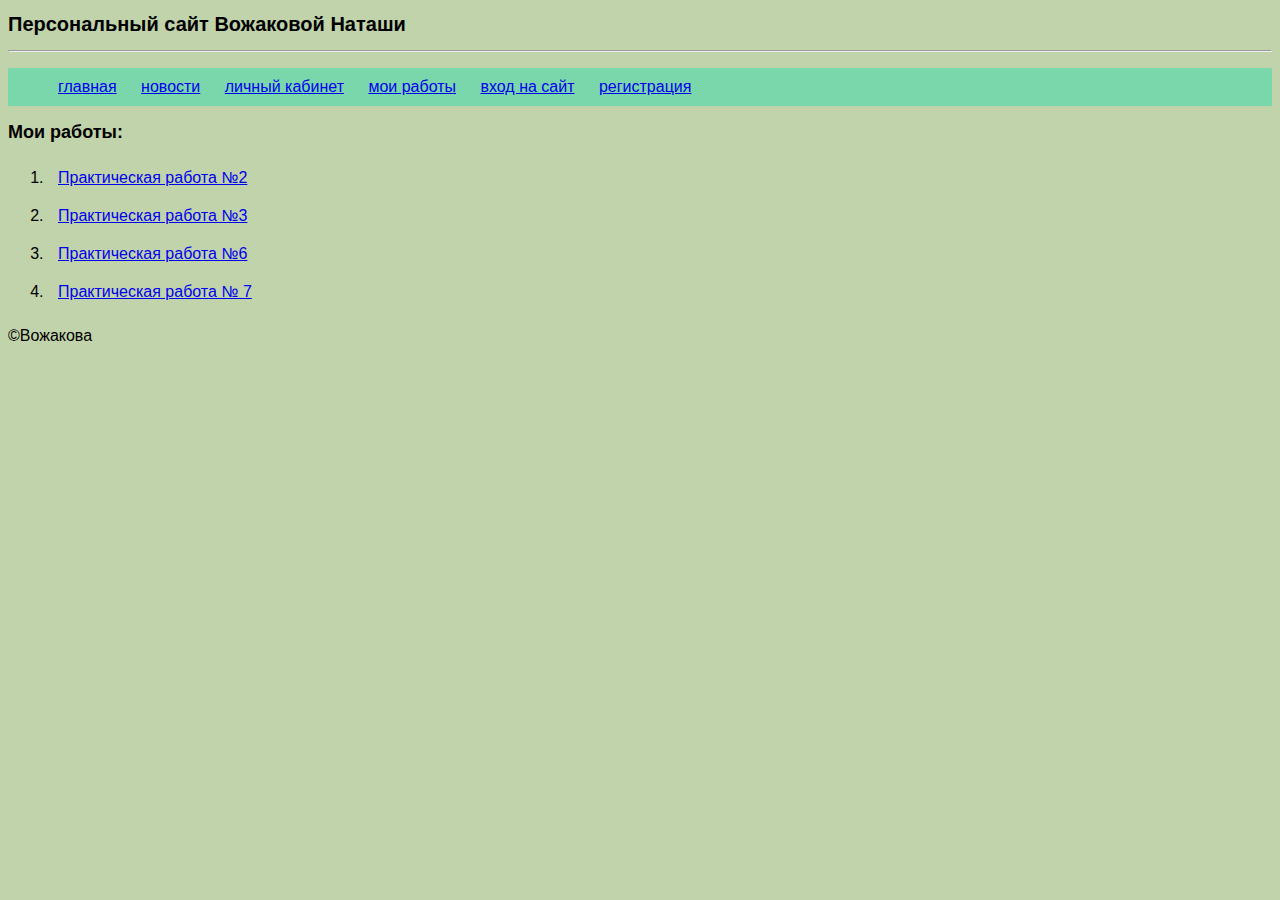
<file: pages/work/work.html>
<!DOCTYPE html>
<html lang="ru">
<head>
    <meta charset="UTF-8">
    <meta name="viewport" content="width=device-width, initial-scale=1.0">
    <title>Вожакова:мои работы</title>
    <link rel="stylesheet" href="../../styles/style.css">
</head>
<body>
    <header>
        <h1>Персональный сайт Вожаковой Наташи</h1>
        <hr>
        <nav>
            <ul>
       <li><a href="../../index.html">главная</a></li>
       <li><a href="../news.html">новости</a></li>
       <li><a href="../personal.html">личный кабинет</a></li>
       <li><a href="work.html">мои работы</a></li>
       <li><a href="../login.html">вход на сайт</a></li>
       <li><a href="../register.html">регистрация</a></li>
    </ul>
    </nav>
    </header>
    <main>
        <h2>Мои работы:</h2>
        <ol start="1">
            <li><a href="pr2/index.html">Практическая работа №2</a></li>
            <li><a href="pr3/index.html">Практическая работа №3</a></li>
            <li><a href="../work/pr6/pr6.html">Практическая работа №6</a></li>
            <li> <a href="../work/pr7/pr7.html">Практическая работа № 7</a></li>

    </main>
    <footer>©Вожакова</footer>
</body>
</body>
</html>
</file>
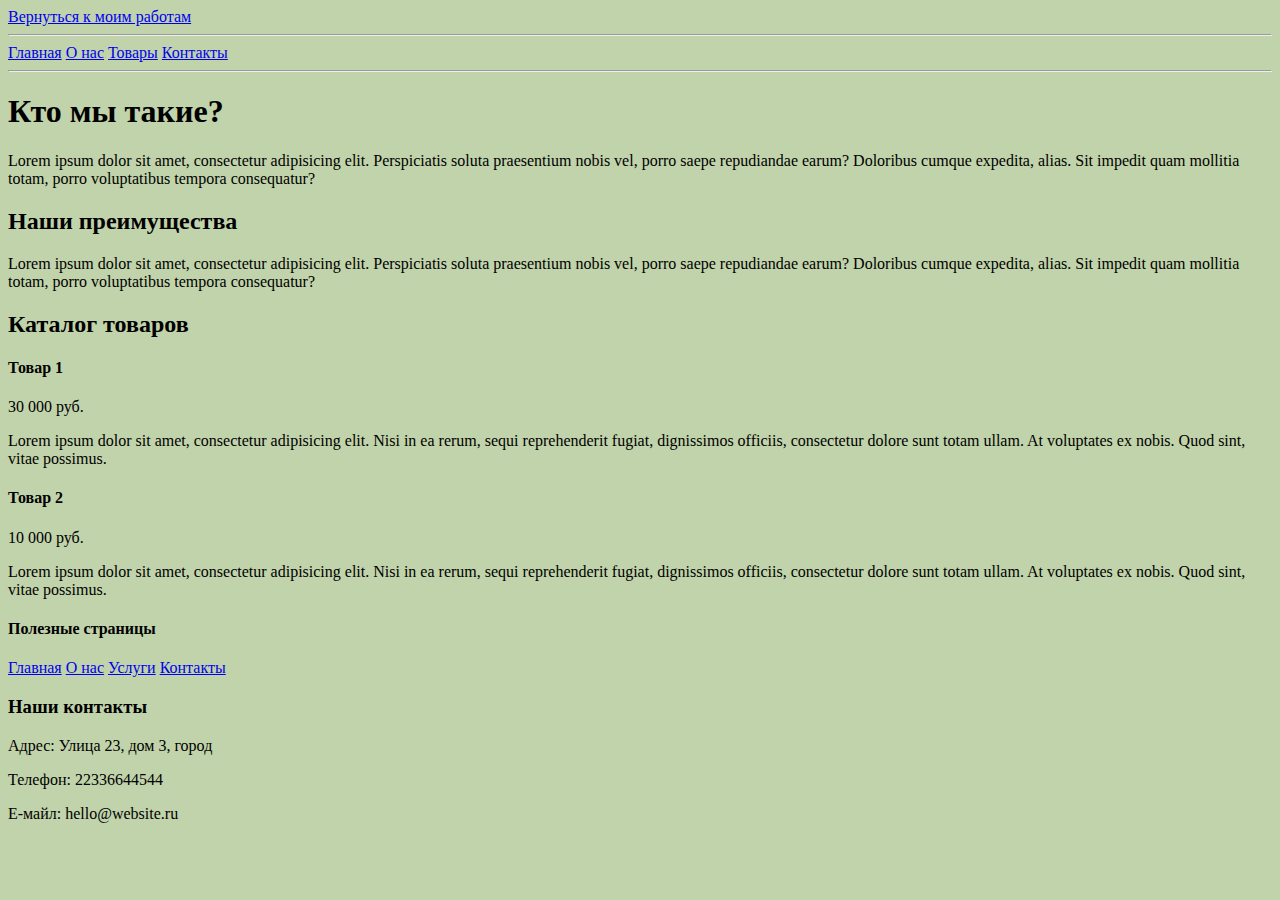
<file: pages/work/pr6/pr6.html>
<!DOCTYPE html>
<html>
<head>
    <meta charset="UTF-8">
    <title>Вариант 3</title>
    <link rel="stylesheet" href="1style.css">
</head>
<body>
    <header>
        <a href="../work.html">Вернуться к моим работам</a>
        <hr>
        <nav>
            <a class="nav-item" href="#">Главная</a>
            <a class="nav-item" href="#">О нас</a>
            <a class="nav-item" href="#">Товары</a>
            <a class="nav-item" href="#">Контакты</a>
        </nav>
        <hr>
    </header>
    <div class="content">
        <main>
            <section>
                <h1>Кто мы такие?</h1>
                <p>Lorem ipsum dolor sit amet, consectetur adipisicing elit. Perspiciatis soluta praesentium nobis vel, porro saepe repudiandae earum? Doloribus cumque expedita, alias. Sit impedit quam mollitia totam, porro voluptatibus tempora consequatur?</p>
            </section>
            <section>
                <h2>Наши преимущества</h2>
                <p>Lorem ipsum dolor sit amet, consectetur adipisicing elit. Perspiciatis soluta praesentium nobis vel, porro saepe repudiandae earum? Doloribus cumque expedita, alias. Sit impedit quam mollitia totam, porro voluptatibus tempora consequatur?</p>
            </section>
            <section>
                <h2>Каталог товаров</h2>
                <article>
                    <h4>Товар 1</h4>
                    <div class="price">30 000 руб.</div>
                    <div class="article-text">
                        <p>Lorem ipsum dolor sit amet, consectetur adipisicing elit. Nisi in ea rerum, sequi reprehenderit fugiat, dignissimos officiis, consectetur dolore sunt totam ullam. At voluptates ex nobis. Quod sint, vitae possimus.</p>
                    </div>
                </article>

                <article>
                    <h4>Товар 2</h4>
                    <div class="price">10 000 руб.</div>
                    <div class="article-text">
                        <p>Lorem ipsum dolor sit amet, consectetur adipisicing elit. Nisi in ea rerum, sequi reprehenderit fugiat, dignissimos officiis, consectetur dolore sunt totam ullam. At voluptates ex nobis. Quod sint, vitae possimus.</p>
                    </div>
                </article>
            </section>
        </main>
        <aside>
            <h4>Полезные страницы</h4>
            <nav>
                <a class="nav-item" href="#">Главная</a>
                <a class="nav-item" href="#">О нас</a>
                <a class="nav-item" href="#">Услуги</a>
                <a class="nav-item" href="#">Контакты</a>
            </nav>
        </aside>
    </div>
    <footer>
        <h3>Наши контакты</h3>
        <p>Адрес: Улица 23, дом 3, город</p>
        <p>Телефон: 22336644544</p>
        <p>Е-майл: hello@website.ru</p>
    </footer>
</body>
</html>
</file>
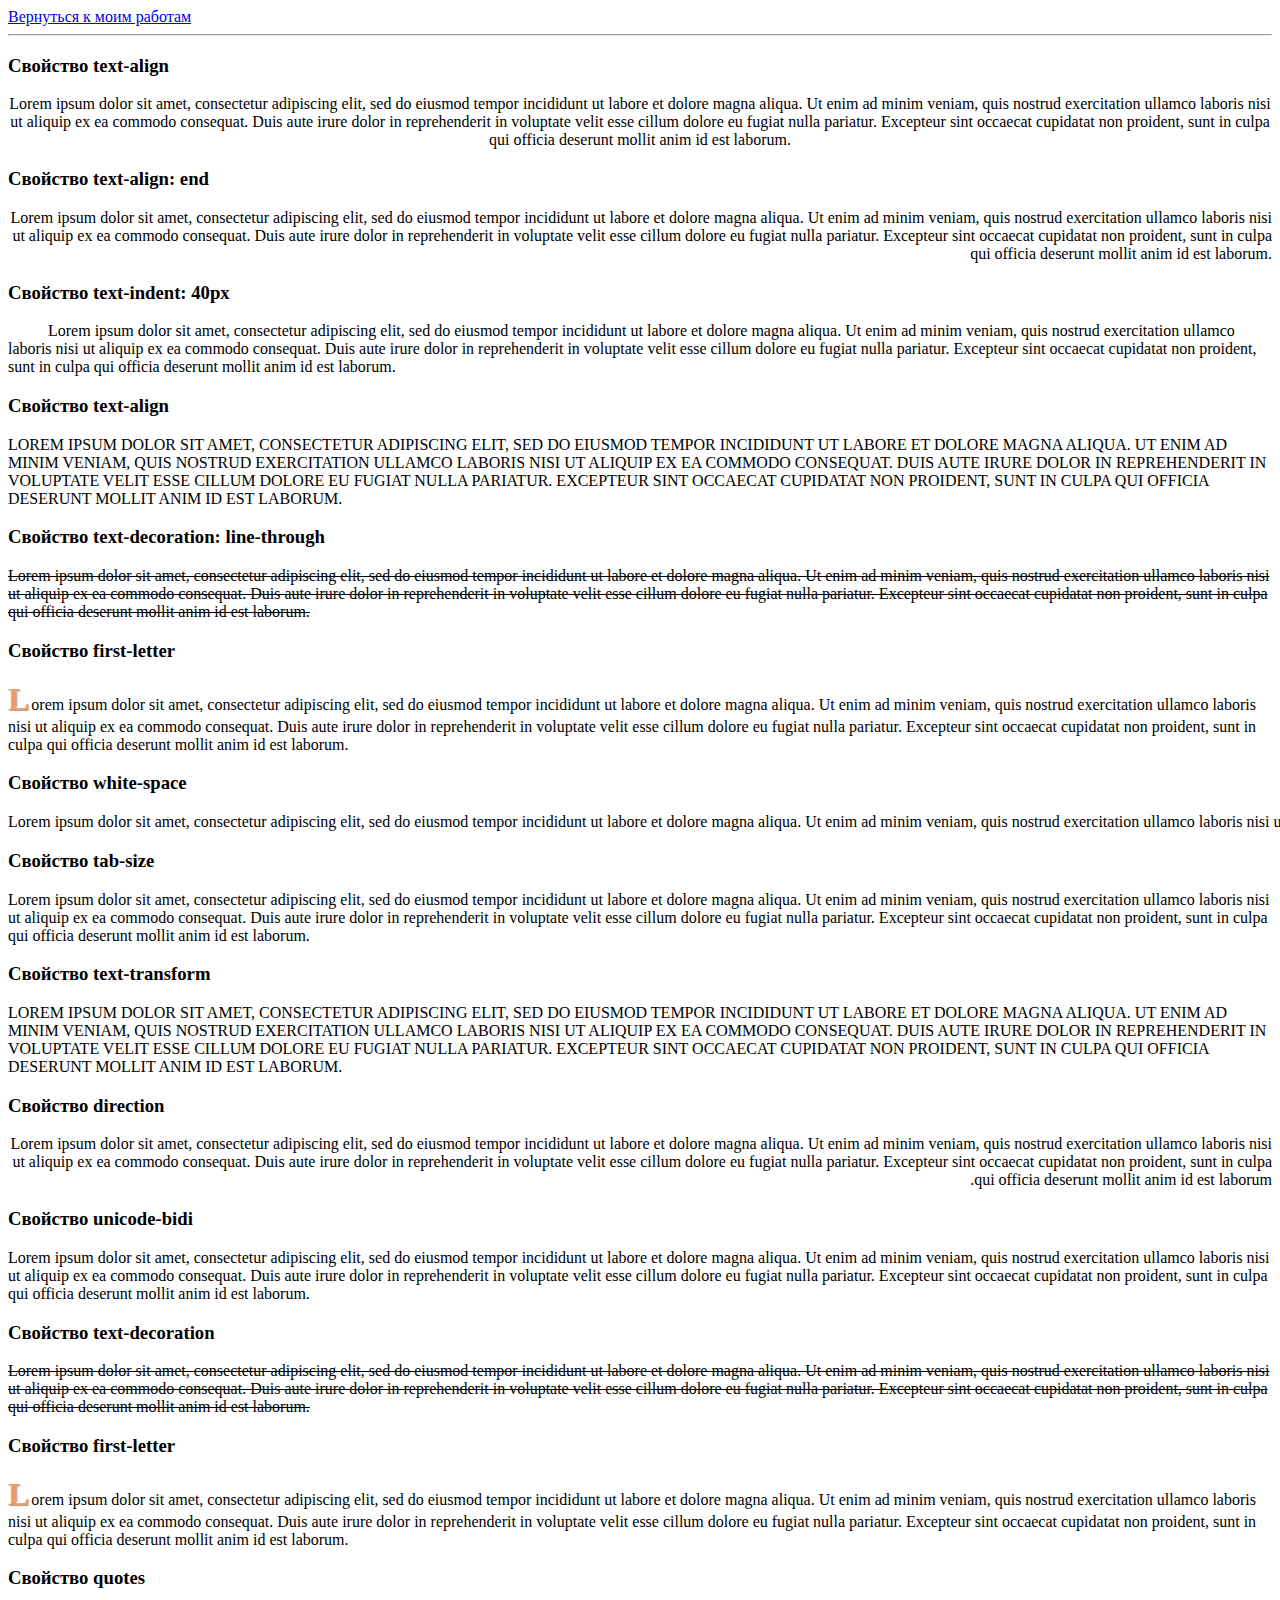
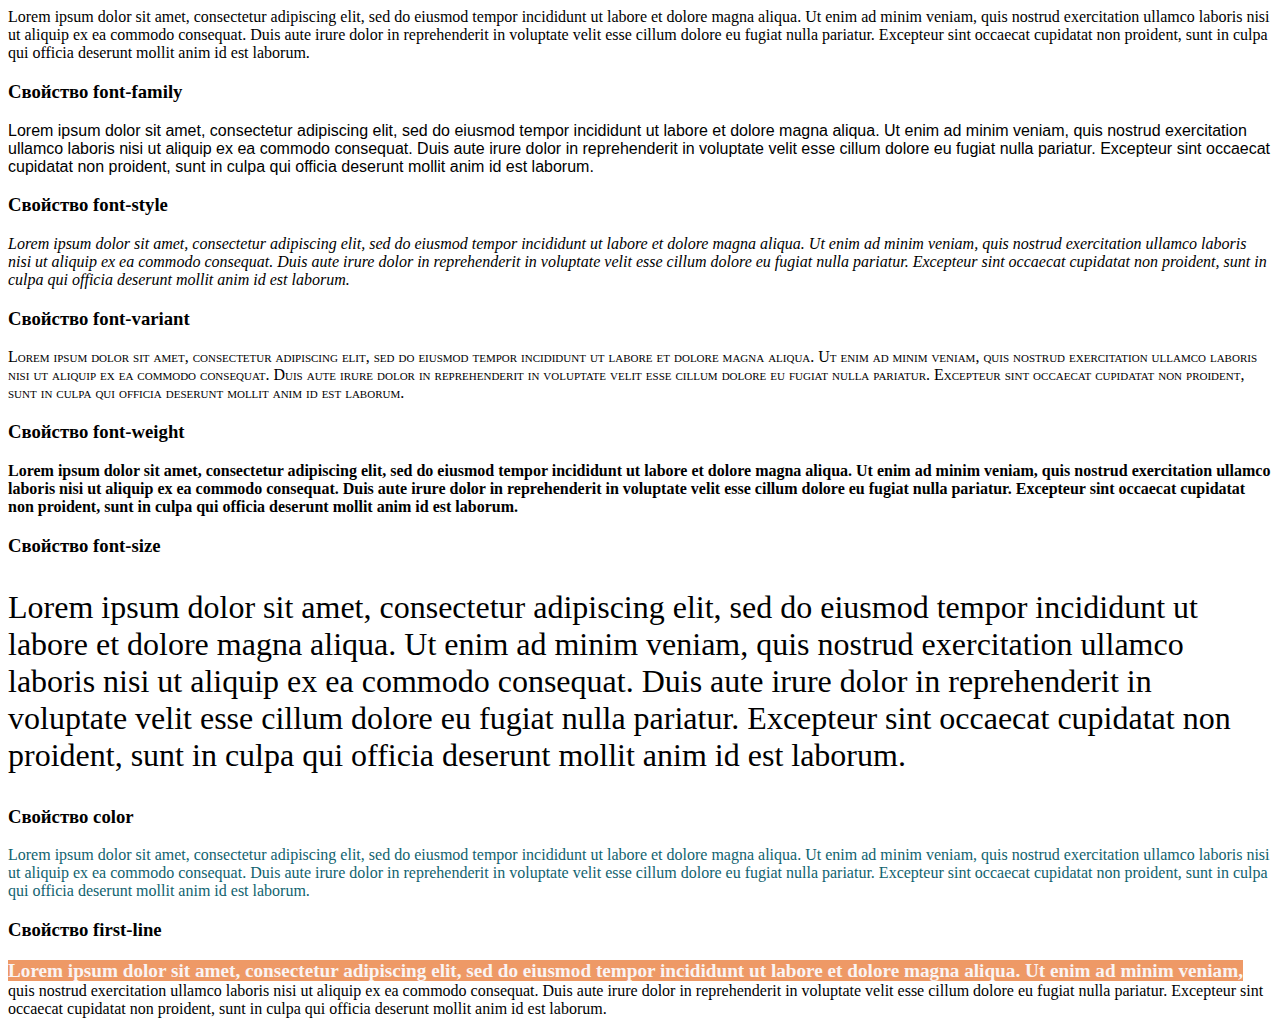
<file: pages/work/pr7/pr7.html>
<!DOCTYPE html>
<html lang="ru">
<head>
    <meta charset="UTF-8">
    <meta http-equiv="X-UA-Compatible" content="IE=edge">
    <meta name="viewport" content="width=device-width, initial-scale=1.0">
    <title>Практическая работа №7</title>
    <link rel="stylesheet" href="2style.css">
</head>
<body>
    <header>
        <a href="../work.html">Вернуться к моим работам</a>
        <hr>
    </header>
    <div clfss="content"></div>
    <main>
        <h3>Свойство text-align</h3>
        <p class="p1">Lorem ipsum dolor sit amet, consectetur adipiscing elit, sed do eiusmod tempor incididunt ut labore et dolore magna aliqua. Ut enim ad minim veniam, quis nostrud exercitation ullamco laboris nisi ut aliquip ex ea commodo consequat. Duis aute irure dolor in reprehenderit in voluptate velit esse cillum dolore eu fugiat nulla pariatur. Excepteur sint occaecat cupidatat non proident, sunt in culpa qui officia deserunt mollit anim id est laborum.</p>
        <h3>Свойство text-align: end</h3>
        <p class="p2">Lorem ipsum dolor sit amet, consectetur adipiscing elit, sed do eiusmod tempor incididunt ut labore et dolore magna aliqua. Ut enim ad minim veniam, quis nostrud exercitation ullamco laboris nisi ut aliquip ex ea commodo consequat. Duis aute irure dolor in reprehenderit in voluptate velit esse cillum dolore eu fugiat nulla pariatur. Excepteur sint occaecat cupidatat non proident, sunt in culpa qui officia deserunt mollit anim id est laborum.</p>
        <h3>Свойство text-indent: 40px</h3>
        <p class="p3">Lorem ipsum dolor sit amet, consectetur adipiscing elit, sed do eiusmod tempor incididunt ut labore et dolore magna aliqua. Ut enim ad minim veniam, quis nostrud exercitation ullamco laboris nisi ut aliquip ex ea commodo consequat. Duis aute irure dolor in reprehenderit in voluptate velit esse cillum dolore eu fugiat nulla pariatur. Excepteur sint occaecat cupidatat non proident, sunt in culpa qui officia deserunt mollit anim id est laborum.</p>
        <h3>Свойство text-align</h3>
        <p class="p4">Lorem ipsum dolor sit amet, consectetur adipiscing elit, sed do eiusmod tempor incididunt ut labore et dolore magna aliqua. Ut enim ad minim veniam, quis nostrud exercitation ullamco laboris nisi ut aliquip ex ea commodo consequat. Duis aute irure dolor in reprehenderit in voluptate velit esse cillum dolore eu fugiat nulla pariatur. Excepteur sint occaecat cupidatat non proident, sunt in culpa qui officia deserunt mollit anim id est laborum.</p>
        <h3>Свойство text-decoration: line-through</h3>
        <p class="p5">Lorem ipsum dolor sit amet, consectetur adipiscing elit, sed do eiusmod tempor incididunt ut labore et dolore magna aliqua. Ut enim ad minim veniam, quis nostrud exercitation ullamco laboris nisi ut aliquip ex ea commodo consequat. Duis aute irure dolor in reprehenderit in voluptate velit esse cillum dolore eu fugiat nulla pariatur. Excepteur sint occaecat cupidatat non proident, sunt in culpa qui officia deserunt mollit anim id est laborum.</p>
        <h3>Свойство first-letter</h3>
        <p class="p6">Lorem ipsum dolor sit amet, consectetur adipiscing elit, sed do eiusmod tempor incididunt ut labore et dolore magna aliqua. Ut enim ad minim veniam, quis nostrud exercitation ullamco laboris nisi ut aliquip ex ea commodo consequat. Duis aute irure dolor in reprehenderit in voluptate velit esse cillum dolore eu fugiat nulla pariatur. Excepteur sint occaecat cupidatat non proident, sunt in culpa qui officia deserunt mollit anim id est laborum.</p>
        <h3>Свойство white-space</h3>
        <p class="p7">Lorem ipsum dolor sit amet, consectetur adipiscing elit, sed do eiusmod tempor incididunt ut labore et dolore magna aliqua. Ut enim ad minim veniam, quis nostrud exercitation ullamco laboris nisi ut aliquip ex ea commodo consequat. Duis aute irure dolor in reprehenderit in voluptate velit esse cillum dolore eu fugiat nulla pariatur. Excepteur sint occaecat cupidatat non proident, sunt in culpa qui officia deserunt mollit anim id est laborum.</p>
        <h3>Свойство tab-size</h3>
        <p class="p8">Lorem ipsum dolor sit amet, consectetur adipiscing elit, sed do eiusmod tempor incididunt ut labore et dolore magna aliqua. Ut enim ad minim veniam, quis nostrud exercitation ullamco laboris nisi ut aliquip ex ea commodo consequat. Duis aute irure dolor in reprehenderit in voluptate velit esse cillum dolore eu fugiat nulla pariatur. Excepteur sint occaecat cupidatat non proident, sunt in culpa qui officia deserunt mollit anim id est laborum.</p>
        <h3>Свойство  text-transform</h3>
        <p class="p9">Lorem ipsum dolor sit amet, consectetur adipiscing elit, sed do eiusmod tempor incididunt ut labore et dolore magna aliqua. Ut enim ad minim veniam, quis nostrud exercitation ullamco laboris nisi ut aliquip ex ea commodo consequat. Duis aute irure dolor in reprehenderit in voluptate velit esse cillum dolore eu fugiat nulla pariatur. Excepteur sint occaecat cupidatat non proident, sunt in culpa qui officia deserunt mollit anim id est laborum.</p>
        <h3>Свойство  direction</h3>
        <p class="p10">Lorem ipsum dolor sit amet, consectetur adipiscing elit, sed do eiusmod tempor incididunt ut labore et dolore magna aliqua. Ut enim ad minim veniam, quis nostrud exercitation ullamco laboris nisi ut aliquip ex ea commodo consequat. Duis aute irure dolor in reprehenderit in voluptate velit esse cillum dolore eu fugiat nulla pariatur. Excepteur sint occaecat cupidatat non proident, sunt in culpa qui officia deserunt mollit anim id est laborum.</p>
        <h3>Свойство unicode-bidi</h3>
        <p id="a1">Lorem ipsum dolor sit amet, consectetur adipiscing elit, sed do eiusmod tempor incididunt ut labore et dolore magna aliqua. Ut enim ad minim veniam, quis nostrud exercitation ullamco laboris nisi ut aliquip ex ea commodo consequat. Duis aute irure dolor in reprehenderit in voluptate velit esse cillum dolore eu fugiat nulla pariatur. Excepteur sint occaecat cupidatat non proident, sunt in culpa qui officia deserunt mollit anim id est laborum.</p>
        <h3>Свойство text-decoration</h3>
        <p id="a2">Lorem ipsum dolor sit amet, consectetur adipiscing elit, sed do eiusmod tempor incididunt ut labore et dolore magna aliqua. Ut enim ad minim veniam, quis nostrud exercitation ullamco laboris nisi ut aliquip ex ea commodo consequat. Duis aute irure dolor in reprehenderit in voluptate velit esse cillum dolore eu fugiat nulla pariatur. Excepteur sint occaecat cupidatat non proident, sunt in culpa qui officia deserunt mollit anim id est laborum.</p>
        <h3>Свойство first-letter</h3>
        <p id="a3">Lorem ipsum dolor sit amet, consectetur adipiscing elit, sed do eiusmod tempor incididunt ut labore et dolore magna aliqua. Ut enim ad minim veniam, quis nostrud exercitation ullamco laboris nisi ut aliquip ex ea commodo consequat. Duis aute irure dolor in reprehenderit in voluptate velit esse cillum dolore eu fugiat nulla pariatur. Excepteur sint occaecat cupidatat non proident, sunt in culpa qui officia deserunt mollit anim id est laborum.</p>
        <h3>Свойство quotes</h3>
        <p id="a4">Lorem ipsum dolor sit amet, consectetur adipiscing elit, sed do eiusmod tempor incididunt ut labore et dolore magna aliqua. Ut enim ad minim veniam, quis nostrud exercitation ullamco laboris nisi ut aliquip ex ea commodo consequat. Duis aute irure dolor in reprehenderit in voluptate velit esse cillum dolore eu fugiat nulla pariatur. Excepteur sint occaecat cupidatat non proident, sunt in culpa qui officia deserunt mollit anim id est laborum.</p>
        <h3>Свойство font-family</h3>
        <P id="a5">Lorem ipsum dolor sit amet, consectetur adipiscing elit, sed do eiusmod tempor incididunt ut labore et dolore magna aliqua. Ut enim ad minim veniam, quis nostrud exercitation ullamco laboris nisi ut aliquip ex ea commodo consequat. Duis aute irure dolor in reprehenderit in voluptate velit esse cillum dolore eu fugiat nulla pariatur. Excepteur sint occaecat cupidatat non proident, sunt in culpa qui officia deserunt mollit anim id est laborum.</P>
        <h3>Свойство font-style</h3>
        <P id="a6">Lorem ipsum dolor sit amet, consectetur adipiscing elit, sed do eiusmod tempor incididunt ut labore et dolore magna aliqua. Ut enim ad minim veniam, quis nostrud exercitation ullamco laboris nisi ut aliquip ex ea commodo consequat. Duis aute irure dolor in reprehenderit in voluptate velit esse cillum dolore eu fugiat nulla pariatur. Excepteur sint occaecat cupidatat non proident, sunt in culpa qui officia deserunt mollit anim id est laborum.</P>
        <h3>Свойство font-variant</h3>
        <p id="a7">Lorem ipsum dolor sit amet, consectetur adipiscing elit, sed do eiusmod tempor incididunt ut labore et dolore magna aliqua. Ut enim ad minim veniam, quis nostrud exercitation ullamco laboris nisi ut aliquip ex ea commodo consequat. Duis aute irure dolor in reprehenderit in voluptate velit esse cillum dolore eu fugiat nulla pariatur. Excepteur sint occaecat cupidatat non proident, sunt in culpa qui officia deserunt mollit anim id est laborum.</p>
        <h3>Свойство font-weight</h3>
        <p id="a8">Lorem ipsum dolor sit amet, consectetur adipiscing elit, sed do eiusmod tempor incididunt ut labore et dolore magna aliqua. Ut enim ad minim veniam, quis nostrud exercitation ullamco laboris nisi ut aliquip ex ea commodo consequat. Duis aute irure dolor in reprehenderit in voluptate velit esse cillum dolore eu fugiat nulla pariatur. Excepteur sint occaecat cupidatat non proident, sunt in culpa qui officia deserunt mollit anim id est laborum.</p>
        <h3>Свойство font-size</h3>
        <p id="a9">Lorem ipsum dolor sit amet, consectetur adipiscing elit, sed do eiusmod tempor incididunt ut labore et dolore magna aliqua. Ut enim ad minim veniam, quis nostrud exercitation ullamco laboris nisi ut aliquip ex ea commodo consequat. Duis aute irure dolor in reprehenderit in voluptate velit esse cillum dolore eu fugiat nulla pariatur. Excepteur sint occaecat cupidatat non proident, sunt in culpa qui officia deserunt mollit anim id est laborum.</p>
        <h3>Свойство color</h3>
        <p id="a10">Lorem ipsum dolor sit amet, consectetur adipiscing elit, sed do eiusmod tempor incididunt ut labore et dolore magna aliqua. Ut enim ad minim veniam, quis nostrud exercitation ullamco laboris nisi ut aliquip ex ea commodo consequat. Duis aute irure dolor in reprehenderit in voluptate velit esse cillum dolore eu fugiat nulla pariatur. Excepteur sint occaecat cupidatat non proident, sunt in culpa qui officia deserunt mollit anim id est laborum.</p>
        <h3>Свойство first-line</h3>
        <p id="a11">Lorem ipsum dolor sit amet, consectetur adipiscing elit, sed do eiusmod tempor incididunt ut labore et dolore magna aliqua. Ut enim ad minim veniam, quis nostrud exercitation ullamco laboris nisi ut aliquip ex ea commodo consequat. Duis aute irure dolor in reprehenderit in voluptate velit esse cillum dolore eu fugiat nulla pariatur. Excepteur sint occaecat cupidatat non proident, sunt in culpa qui officia deserunt mollit anim id est laborum.</p>
    </main>
</body>
</html>
</file>
<file: styles/style.css>
.prew {
width: 400px;
height: 400px;
}
.new1 {
    background: url(../img/новая\ общага.jpg);
    background-size: cover;
}
.new2 {
    background: url(../img/мы\ с\ тортом.jpg);
    width: 300px;
    height: 400px;
    background-size: cover;
}
body{
    background-color: rgb(192, 211, 170);
}
.glavnay {
   background: url(../img/я-губа.jpg);
    width: 300px;
    height: 400px;
    background-size: cover;
}
*{
    font-family: Arial, Helvetica, sans-serif;
    font-size: 16px;
}
h1{
    font-size: 20px;
}
h2{
    font-size: 18px;
}
h3{
    font-size: 16px;
}
ul li{
    display: inline-block;
}
ul {
    background-color: rgb(122, 214, 171);
}
li {
    padding:10px;
}
.content {
    display: flex;
}
main {
    width: 70%;
}
aside {
    width: 30%;
}
.content1 {
    display: flex;
}
.navik1 {
    background: url(../img/ногти\ красные.jpg) ;
    width: 500px;
    height: 300px;
    background-size:cover ;
}
.navik2 {
    background: url(../img/ногти\ голубые.jpg);
    width: 500px;
    height: 300px;
    background-size: cover;
}
.navik3 {
    background: url(../img/я\ с\ цветочком.jpg);
    width: 500px;
    height: 300px;
    background-size: cover;
}
.content2 {
    display: flex;
}
p {
    width: 33%;
}
</file>
<file: pages/work/pr6/1style.css>
body {
    background-color: rgb(192, 211, 170);
}
</file>
<file: pages/work/pr7/2style.css>
.p1 {
    text-align: center;
}
.p2 {
    text-align: end;
}
.p3 {
    text-indent: 40px;
}
.p4 {
    text-transform: uppercase;
}
.p5 {
    text-decoration: line-through;
}
.p6:first-letter {
    color: #EE9966;
    margin-right: 2px; 
    font-weight: bold;
    text-shadow: -1px -1px 1px white, 1px 1px 1px #9E9D99;
    font-size: 2em;
}
.p7{
    white-space:nowrap ;
}
.p8{
    tab-size: 100px;
}
.p9{
    text-transform: uppercase;
}
.p10{
    direction: rtl;
}
#a1{
    unicode-bidi: bidi-override;
}
#a2{
    text-decoration: line-through;
}
#a3:first-letter{
    font-size: 2em;
  margin-right: 2px; 
  color: #EE9966;
  font-weight: bold;
  text-shadow: -1px -1px 1px white, 1px 1px 1px #9E9D99;
}
#a4{
    quotes:\00AB ;
}
#a5{
    font-family: Impact, Haettenschweiler, 'Arial Narrow Bold', sans-serif;
}
#a6{
    font-style: italic;
}
#a7{
    font-variant: small-caps;
}
#a8{
    font-weight: 600;
}
#a9{
    font-size: xx-large;
}
#a10{
    color: rgb(17, 99, 111);
}
#a11::first-line{
    font-size: 1.2em;
  padding: 5px 10px;
  margin-right: 5px; 
  margin-bottom: 2px;
  background: #EE9966;
  color: #FAF4F4;
  float: left;
  font-weight: bold;

}
</file>
